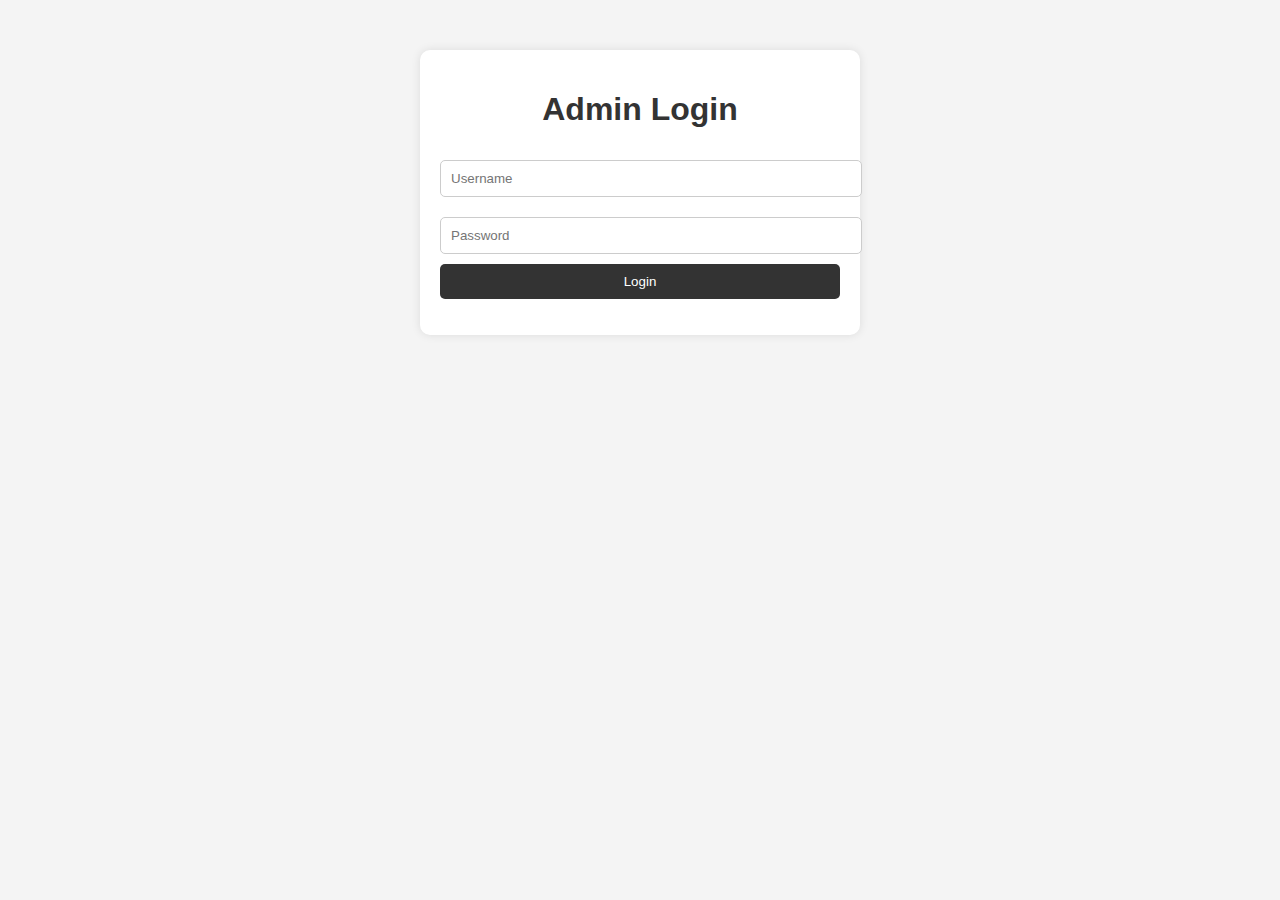
<file: admin.html>
<!DOCTYPE html>
<html lang="en">
<head>
    <meta charset="UTF-8">
    <meta name="viewport" content="width=device-width, initial-scale=1.0">
    <title>Admin Login - GR Stores</title>
    <style>
        body {
            font-family: Arial, sans-serif;
            background-color: #f4f4f4;
            margin: 0;
            padding: 50px;
        }
        .login-container {
            max-width: 400px;
            margin: 0 auto;
            background-color: #fff;
            padding: 20px;
            border-radius: 10px;
            box-shadow: 0 0 10px rgba(0, 0, 0, 0.1);
        }
        h1 {
            text-align: center;
            color: #333;
        }
        input[type="text"], input[type="password"] {
            width: 100%;
            padding: 10px;
            margin: 10px 0;
            border: 1px solid #ccc;
            border-radius: 5px;
        }
        input[type="submit"] {
            width: 100%;
            padding: 10px;
            background-color: #333;
            color: white;
            border: none;
            border-radius: 5px;
            cursor: pointer;
        }
        input[type="submit"]:hover {
            background-color: #555;
        }
        .error-message {
            color: red;
            text-align: center;
        }
    </style>
</head>
<body>
    <div class="login-container">
        <h1>Admin Login</h1>
        <form id="loginForm" onsubmit="return validateLogin()">
            <input type="text" id="username" placeholder="Username" required>
            <input type="password" id="password" placeholder="Password" required>
            <input type="submit" value="Login">
            <p class="error-message" id="errorMessage"></p>
        </form>
    </div>

    <script>
        // Fixed admin credentials
        const ADMIN_USERNAME = "Giri";
        const ADMIN_PASSWORD = "Giri@369";

        function validateLogin() {
            var username = document.getElementById("username").value;
            var password = document.getElementById("password").value;

            if (username === ADMIN_USERNAME && password === ADMIN_PASSWORD) {
                // Redirect to search.html if login is successful
                window.location.href = "search.html";
                return false; // prevent form submission
            } else {
                // Display error message if login fails
                document.getElementById("errorMessage").textContent = "Invalid Username or Password";
                return false; // prevent form submission
            }
        }
    </script>
</body>
</html>
</file>
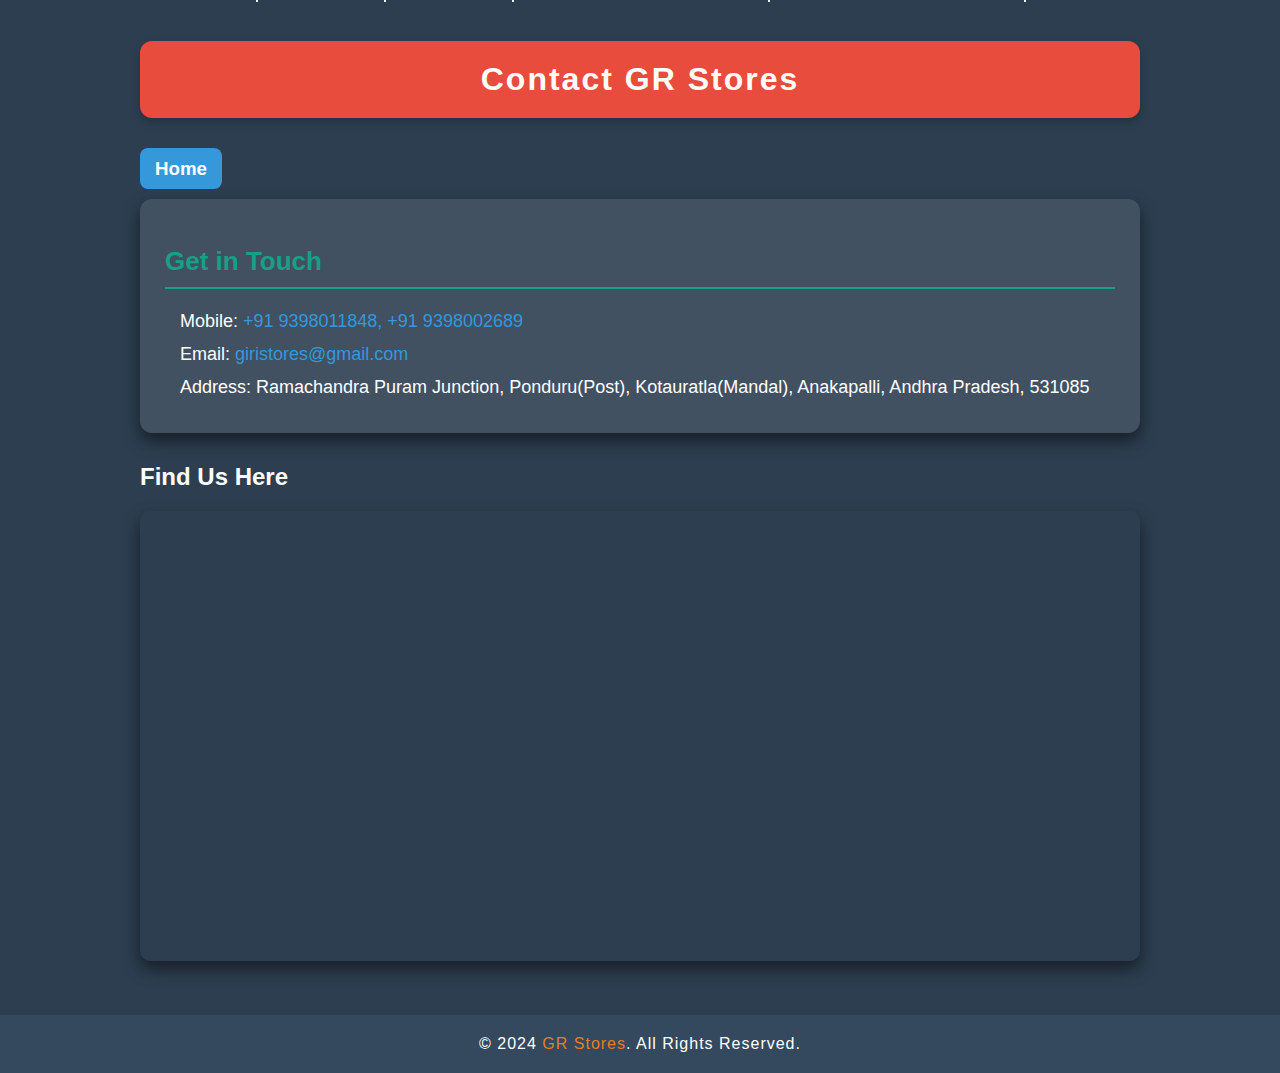
<file: contact.html>
<!DOCTYPE html>
<html lang="en">
<head>
    <meta charset="UTF-8">
    <meta name="viewport" content="width=device-width, initial-scale=1.0">
    <title>Contact - GR Stores</title>
    <style>
        /* General styles */
        body {
            font-family: 'Segoe UI', Tahoma, Geneva, Verdana, sans-serif;
            margin: 0;
            padding: 0;
            background: #2c3e50;
            color: white;
        }

        /* Starry background styles */
        .stars {
            width: 2px;
            height: 2px;
            background: white;
            position: absolute;
            z-index: -1;
            animation: move 50s linear infinite;
        }

        @keyframes move {
            from { transform: translateY(0px); }
            to { transform: translateY(1000px); }
        }

        .stars:nth-child(1) { left: 20%; animation-duration: 35s; }
        .stars:nth-child(2) { left: 40%; animation-duration: 20s; }
        .stars:nth-child(3) { left: 60%; animation-duration: 40s; }
        .stars:nth-child(4) { left: 80%; animation-duration: 60s; }
        .stars:nth-child(5) { left: 30%; animation-duration: 45s; }

        /* Container styles */
        .container {
            max-width: 1000px;
            margin: 0 auto;
            padding: 20px;
            position: relative;
            z-index: 1;
        }

        h1 {
            text-align: center;
            color: #ffffff;
            background-color: #e74c3c;
            padding: 20px;
            border-radius: 12px;
            margin-bottom: 40px;
            letter-spacing: 2px;
            box-shadow: 0 4px 10px rgba(0, 0, 0, 0.2);
        }

        h3 a {
            color: #ffffff;
            text-decoration: none;
            background-color: #3498db;
            padding: 10px 15px;
            border-radius: 8px;
            font-weight: bold;
        }

        h3 a:hover {
            background-color: #2980b9;
        }

        .contact-info {
            background-color: rgba(255, 255, 255, 0.1);
            padding: 25px;
            border-radius: 12px;
            box-shadow: 0 8px 16px rgba(0, 0, 0, 0.5);
            margin-bottom: 30px;
            transition: transform 0.3s ease, box-shadow 0.3s ease;
            color: white;
        }

        .contact-info:hover {
            transform: scale(1.05);
            box-shadow: 0 12px 24px rgba(0, 0, 0, 0.8);
        }

        .contact-info h2 {
            color: #16a085;
            margin-bottom: 20px;
            font-size: 26px;
            border-bottom: 2px solid #16a085;
            padding-bottom: 10px;
        }

        .contact-info p {
            margin: 10px 0;
            font-size: 18px;
        }

        .contact-info i {
            color: #e74c3c;
            margin-right: 15px;
            font-size: 20px;
        }

        .contact-info p a {
            color: #3498db;
            text-decoration: none;
        }

        .contact-info p a:hover {
            text-decoration: underline;
        }

        /* Map container */
        .map-container {
            margin-top: 30px;
        }

        iframe {
            width: 100%;
            height: 450px;
            border: none;
            border-radius: 10px;
            box-shadow: 0 8px 16px rgba(0, 0, 0, 0.5);
        }

        /* Footer */
        footer {
            text-align: center;
            padding: 20px;
            background-color: #34495e;
            color: white;
            margin-top: 30px;
        }

        footer p {
            margin: 0;
            font-size: 16px;
            letter-spacing: 1px;
        }

        footer a {
            color: #e67e22;
            text-decoration: none;
        }

        footer a:hover {
            text-decoration: underline;
        }

        /* Mobile Styles */
        @media (max-width: 768px) {
            h1 {
                font-size: 22px;
            }

            .contact-info h2 {
                font-size: 22px;
            }

            .contact-info p {
                font-size: 16px;
            }

            iframe {
                height: 300px;
            }
        }

        @media (max-width: 480px) {
            .container {
                padding: 10px;
            }

            h1 {
                font-size: 20px;
                padding: 15px;
            }

            .contact-info {
                padding: 15px;
            }

            .contact-info h2 {
                font-size: 20px;
            }

            .contact-info p {
                font-size: 14px;
            }

            iframe {
                height: 250px;
            }

            footer {
                padding: 10px;
            }

            footer p {
                font-size: 14px;
            }
        }
    </style>
</head>
<body>

    <!-- Starry Background -->
    <div class="stars"></div>
    <div class="stars"></div>
    <div class="stars"></div>
    <div class="stars"></div>
    <div class="stars"></div>

    <div class="container">
        <h1>Contact GR Stores</h1>
        <h3><a href="index.html">Home</a></h3>

        <div class="contact-info">
            <h2>Get in Touch</h2>
            <p><i class="fas fa-phone"></i> Mobile: <a href="tel:+919398002689">+91 9398011848, +91 9398002689</a></p>
            <p><i class="fas fa-envelope"></i> Email: <a href="mailto:grstores@example.com">giristores@gmail.com</a></p>
            <p><i class="fas fa-map-marker-alt"></i> Address: Ramachandra Puram Junction, Ponduru(Post), Kotauratla(Mandal), Anakapalli, Andhra Pradesh, 531085</p>
        </div>

        <div class="map-container">
            <h2>Find Us Here</h2>
            <!-- Embedded Google Map -->
            <iframe src="https://www.google.com/maps/embed?pb=!1m18!1m12!1m3!1d2174.037640673261!2d82.72248400882695!3d17.511798539419264!2m3!1f0!2f0!3f0!3m2!1i1024!2i768!4f13.1!3m3!1m2!1s0x3a39bd4804aacd9b%3A0x1fba3392e11249a4!2sSri%20Durga%20Devi%20Gayatri%20Mata%20Temple!5e1!3m2!1sen!2sin!4v1727948509275!5m2!1sen!2sin" loading="lazy" referrerpolicy="no-referrer-when-downgrade"></iframe>
        </div>
    </div>

    <footer>
        <p>&copy; 2024 <a href="#">GR Stores</a>. All Rights Reserved.</p>
    </footer>

</body>
</html>
</file>
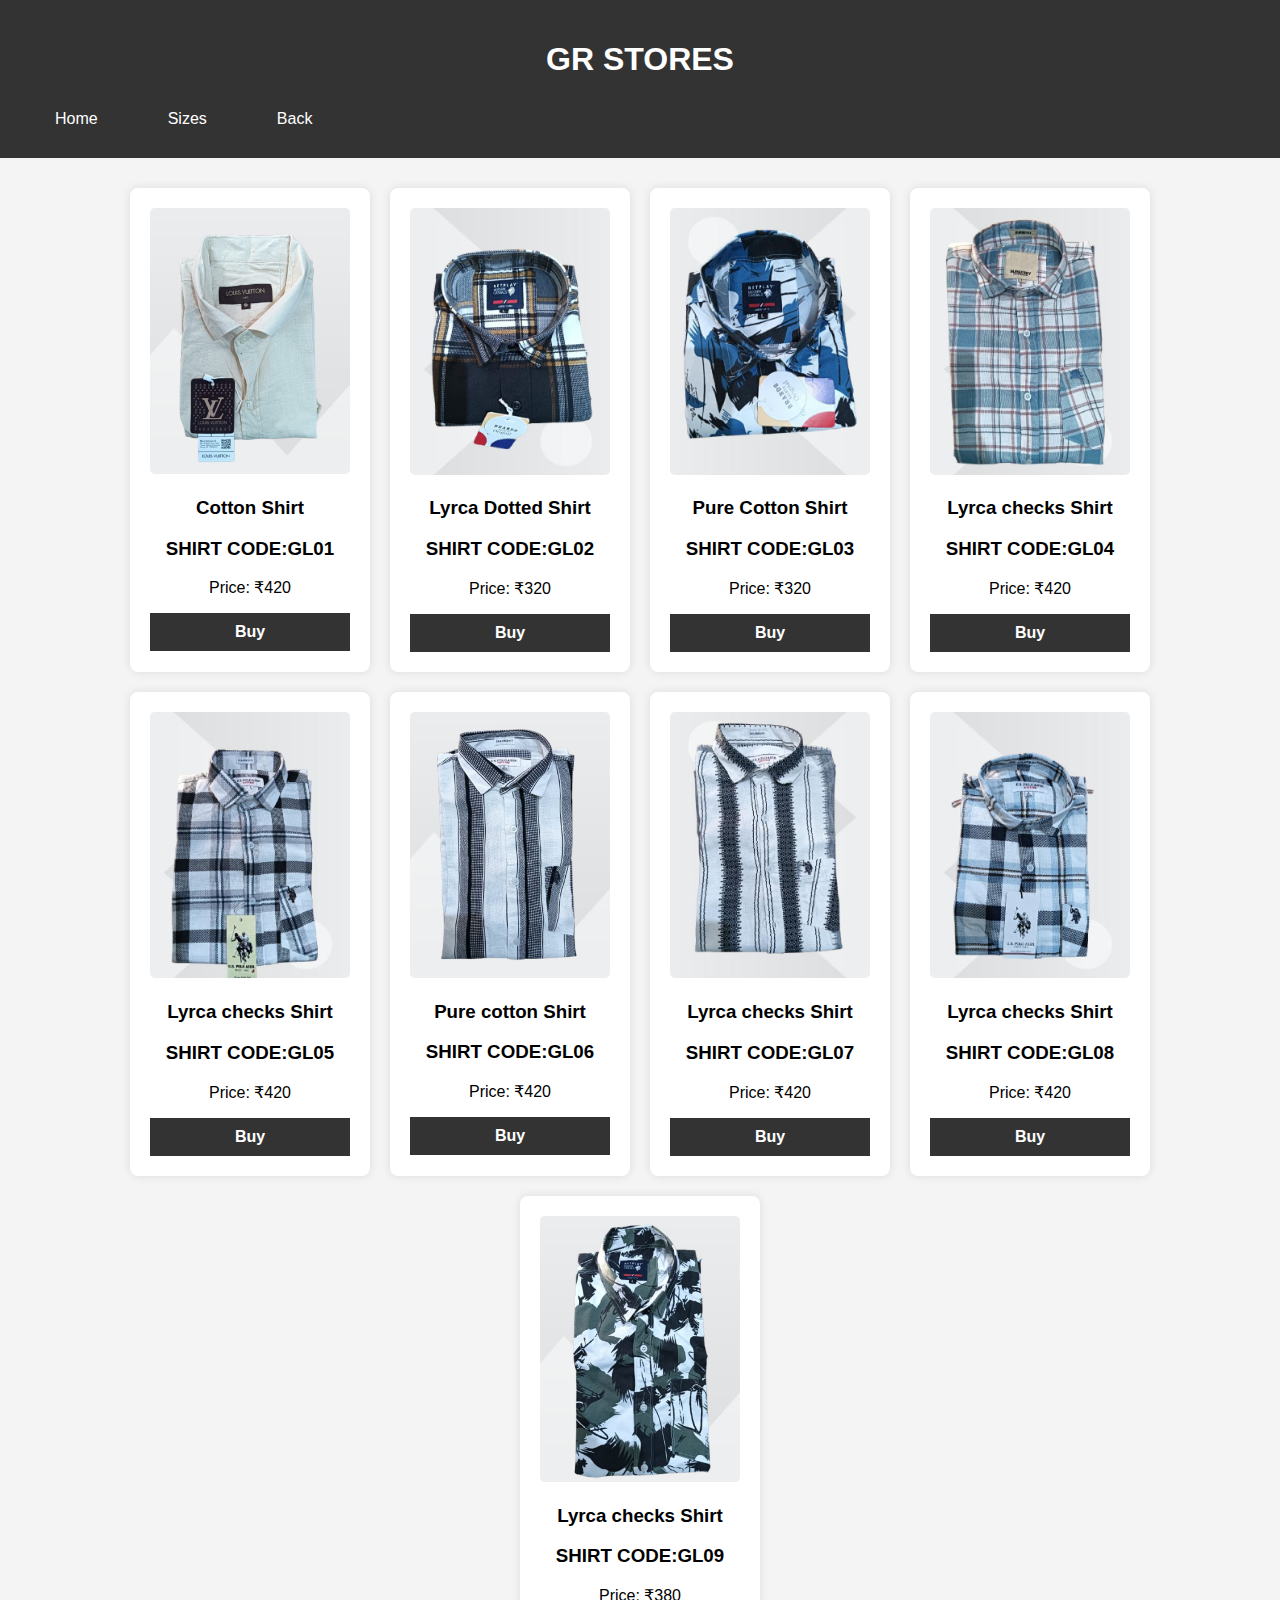
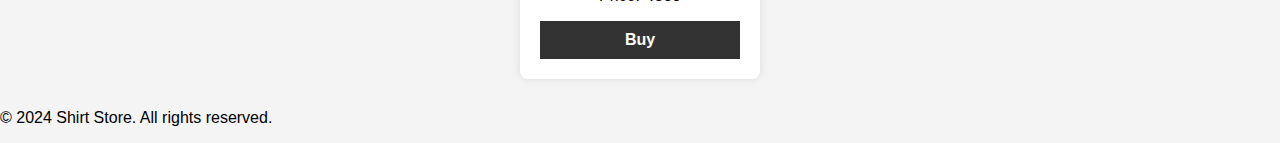
<file: large.html>
<!DOCTYPE html>
<html lang="en">
<head>
    <meta charset="UTF-8">
    <meta name="viewport" content="width=device-width, initial-scale=1.0">
    <title>Shirt Store</title>

    <style>
        body {
            font-family: Arial, sans-serif;
            margin: 0;
            background-color: #f4f4f4;
        }
        header {
            background: #333;
            color: #fff;
            padding: 20px;
            text-align: center;
        }
        
        nav ul {
            list-style: none;
            padding: 0;
        }

        nav ul li {
            display: inline;
            margin: 0 15px;
        }

        nav ul li a {
            color: #fff;
            text-decoration: none;
        }
        .shirt-list {
            display: flex;
            justify-content: center;
            flex-wrap: wrap;
            margin: 20px;
        }
        .shirt-card {
            background: white;
            margin: 10px;
            padding: 20px;
            border-radius: 8px;
            box-shadow: 0 0 10px rgba(0, 0, 0, 0.1);
            text-align: center;
            cursor: pointer;
            width: 200px;
        }
        .shirt-card img {
            max-width: 100%;
            border-radius: 5px;
        }
        .form-popup {
            display: none; /* Initially hide the form */
            margin: 20px;
            text-align: center;
            background: white;
            padding: 20px;
            border-radius: 8px;
            box-shadow: 0 0 10px rgba(0, 0, 0, 0.1);
        }
        .buy-button {
            margin-top: 10px;
            padding: 10px;
            background-color: #3498db;
            color: white;
            border: none;
            border-radius: 5px;
            cursor: pointer;
        }
        .buy-button:hover {
            background-color: #2980b9;
        }
        .buy-text {
            color: #3498db;
            cursor: pointer;
            font-weight: bold;
            margin-top: 5px;
        }
        .buy-text:hover {
            text-decoration: underline;
        }
    </style>
    <script>
        const shirts = [
            { name: "Stylish Cotton Shirt", price: 1999, image: "https://via.placeholder.com/150" },
            { name: "Classic White Shirt", price: 1499, image: "https://via.placeholder.com/150" },
            { name: "Casual Denim Shirt", price: 1799, image: "https://via.placeholder.com/150" },
            { name: "Formal Black Shirt", price: 2299, image: "https://via.placeholder.com/150" },
            { name: "Graphic T-Shirt", price: 999, image: "https://via.placeholder.com/150" },
            { name: "Summer Linen Shirt", price: 1899, image: "https://via.placeholder.com/150" },
            { name: "Retro Polka Dot Shirt", price: 1599, image: "https://via.placeholder.com/150" },
            { name: "Sporty Activewear Shirt", price: 1299, image: "https://via.placeholder.com/150" },
        ];

        function showForm(index) {
            const shirt = shirts[index];
            const form = document.getElementById('orderForm');

            // Fill in the form with shirt details
            form.innerHTML = `
                <h2>Order Form for ${shirt.name}</h2>
                <img src="${shirt.image}" alt="${shirt.name}" style="max-width: 300px;">
                <p>Price: ₹${shirt.price}</p>
                <button class="close-button" onclick="toggleForm()">Close</button>
                <form>
                    <input type="text" placeholder="Your Name" required>
                    <input type="tel" placeholder="Phone Number" required>
                    <textarea placeholder="Shipping Address" required></textarea>
                    <button type="submit" class="buy-button">Submit Order</button>
                </form>
            `;
            form.style.display = 'block';
        }

        function toggleForm() {
            const form = document.getElementById('orderForm');
            form.style.display = form.style.display === 'block' ? 'none' : 'block';
        }
    </script>
</head>
<body>
    <style>
        /* Basic styling for the navigation menu */
        ul {
            list-style-type: none;
            padding: 0;
            margin: 0;
            display: flex;
            background-color: #333;
        }

        li {
            position: relative;
            margin-right: 20px;
        }

        a {
            text-decoration: none;
            padding: 10px 20px;
            background-color: #333;
            color: white;
            display: block;
        }

        a:hover {
            background-color: #555;
        }

        /* Dropdown styling */
        .sub-menu {
            display: none;
            position: absolute;
            top: 100%;
            left: 0;
            background-color: #f9f9f9;
            min-width: 160px;
            border-radius: 5px;
            z-index: 1;
        }

        .sub-menu a {
            color: #333;
            padding: 10px;
            background-color: #f9f9f9;
            text-decoration: none;
            display: block;
        }

        .sub-menu a:hover {
            background-color: #ddd;
        }

        /* Show dropdown on hover */
        li:hover .sub-menu {
            display: block;
        }

    </style>
    <header>
        <h1>GR STORES</h1>
        <nav>
           
    <ul>
        <!-- Home Link -->
        <li><a href="index.html">Home</a></li>
        
        <!-- Sizes Dropdown -->
        <li>
            <a href="#">Sizes</a>
            <ul class="sub-menu">
                <li><a href="SHOP.html">Medium</a></li>
                <li><a href="large.html">LARGE</a></li>
                <li><a href="xl.html">XL</a></li>
            </ul>
        </li>
        
        <!-- Back Link -->
        <li><a href="SHOP.html">Back</a></li>
    </ul>

        </nav>
    </header>
    
    <main>
    
    
        <div class="shirt-list">
            <div class="shirt-card" onclick="showForm(0)">
                <img src="img/product/product-17.jpg" alt="Stylish Cotton Shirt">
                <h3>Cotton Shirt</h3>
                <h3>SHIRT CODE:GL01</h3>
                <p>Price: ₹420</p>
                <span class="buy-text"><a href="SHIRT-1.html">Buy</a></span>
            </div>
            <div class="shirt-card" onclick="showForm(0)">
                <img src="img/product/product-18.jpg" alt="Stylish Cotton Shirt">
                <h3>Lyrca Dotted Shirt</h3>
                <h3>SHIRT CODE:GL02</h3>
                <p>Price: ₹320</p>
                <span class="buy-text"><a href="SHIRT-1.html">Buy</a></span>
            </div>
            <div class="shirt-card" onclick="showForm(0)">
                <img src="img/product/product-19.jpg" alt="Stylish Cotton Shirt">
                <h3>Pure Cotton Shirt</h3>
                <h3>SHIRT CODE:GL03</h3>
                <p>Price: ₹320</p>
                <span class="buy-text"><a href="SHIRT-1.html">Buy</a></span>
            </div>
            <div class="shirt-card" onclick="showForm(0)">
                <img src="img/product/product-20.jpg" alt="Stylish Cotton Shirt">
                <h3>Lyrca checks Shirt</h3>
                <h3>SHIRT CODE:GL04</h3>
                <p>Price: ₹420</p>
                <span class="buy-text"><a href="SHIRT-1.html">Buy</a></span>
            </div>
            <div class="shirt-card" onclick="showForm(0)">
                <img src="img/product/product-21.jpg" alt="Stylish Cotton Shirt">
                <h3>Lyrca checks Shirt</h3>
                <h3>SHIRT CODE:GL05</h3>
                
                <p>Price: ₹420</p> 
               
                <span class="buy-text"><a href="SHIRT-1.html">Buy</a></span>
            </div>
            <div class="shirt-card" onclick="showForm(0)">
                <img src="img/product/product-22.jpg" alt="Stylish Cotton Shirt">
                <h3>Pure cotton Shirt</h3>
                <h3>SHIRT CODE:GL06</h3>
                <p>Price: ₹420</p> 
                <span class="buy-text"><a href="SHIRT-1.html">Buy</a></span>
            </div>
            <div class="shirt-card" onclick="showForm(0)">
                <img src="img/product/product-23.jpg" alt="Stylish Cotton Shirt">
                <h3>Lyrca checks Shirt</h3>
                <h3>SHIRT CODE:GL07</h3>
                <p>Price: ₹420</p> 
                <span class="buy-text"><a href="SHIRT-1.html">Buy</a></span>
            </div>
            <div class="shirt-card" onclick="showForm(0)">
                <img src="img/product/product-24.jpg" alt="Stylish Cotton Shirt">
                <h3>Lyrca checks Shirt</h3>
                <h3>SHIRT CODE:GL08</h3>
                <p>Price: ₹420</p> 
                <span class="buy-text"><a href="SHIRT-1.html">Buy</a></span>
            </div>
            <div class="shirt-card" onclick="showForm(0)">
                <img src="img/product/product-25.jpg" alt="Stylish Cotton Shirt">
                <h3>Lyrca checks Shirt</h3>
                <h3>SHIRT CODE:GL09</h3>
                <p>Price: ₹380</p> 
                <span class="buy-text"><a href="SHIRT-1.html">Buy</a></span>
            </div>
           
        </div>

        <div class="form-popup" id="orderForm" style="display: none;"></div>
    </main>
    <footer>
        <p>&copy; 2024 Shirt Store. All rights reserved.</p>
    </footer>
</body>
</html>
</file>
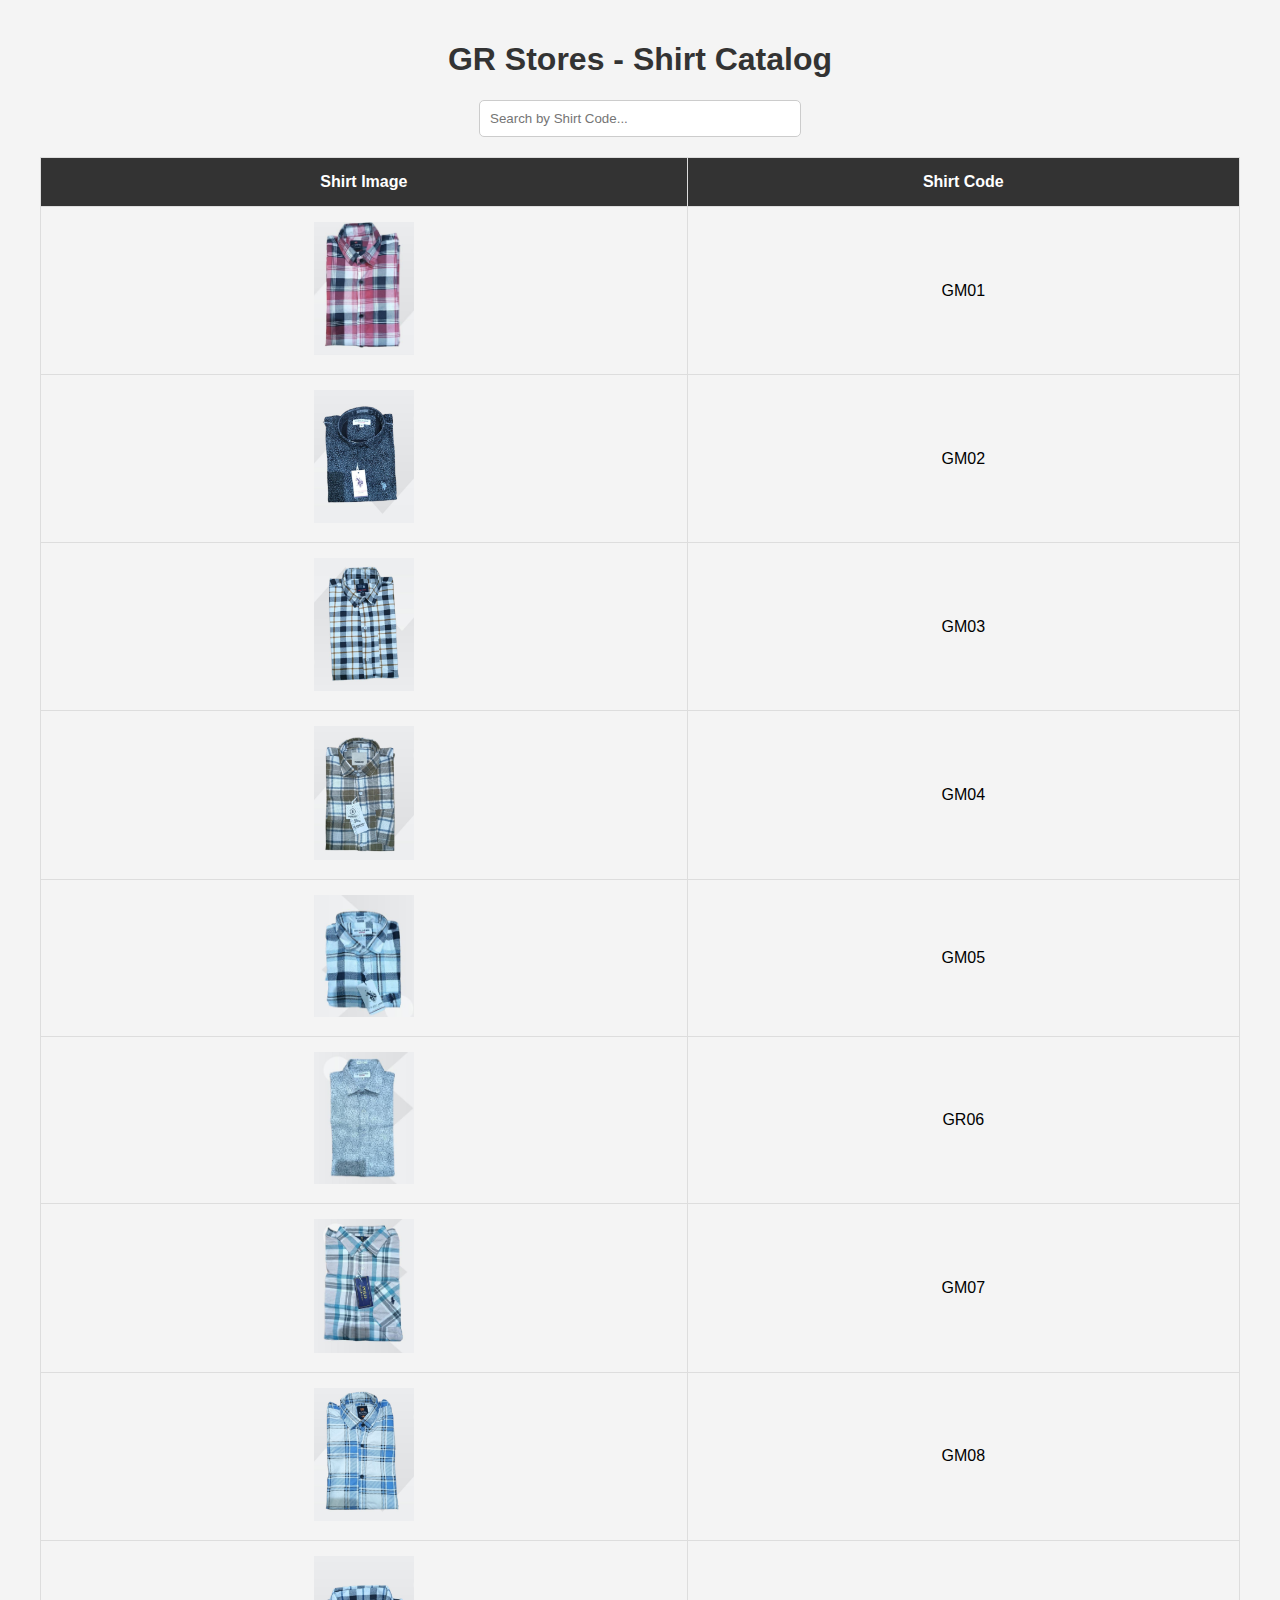
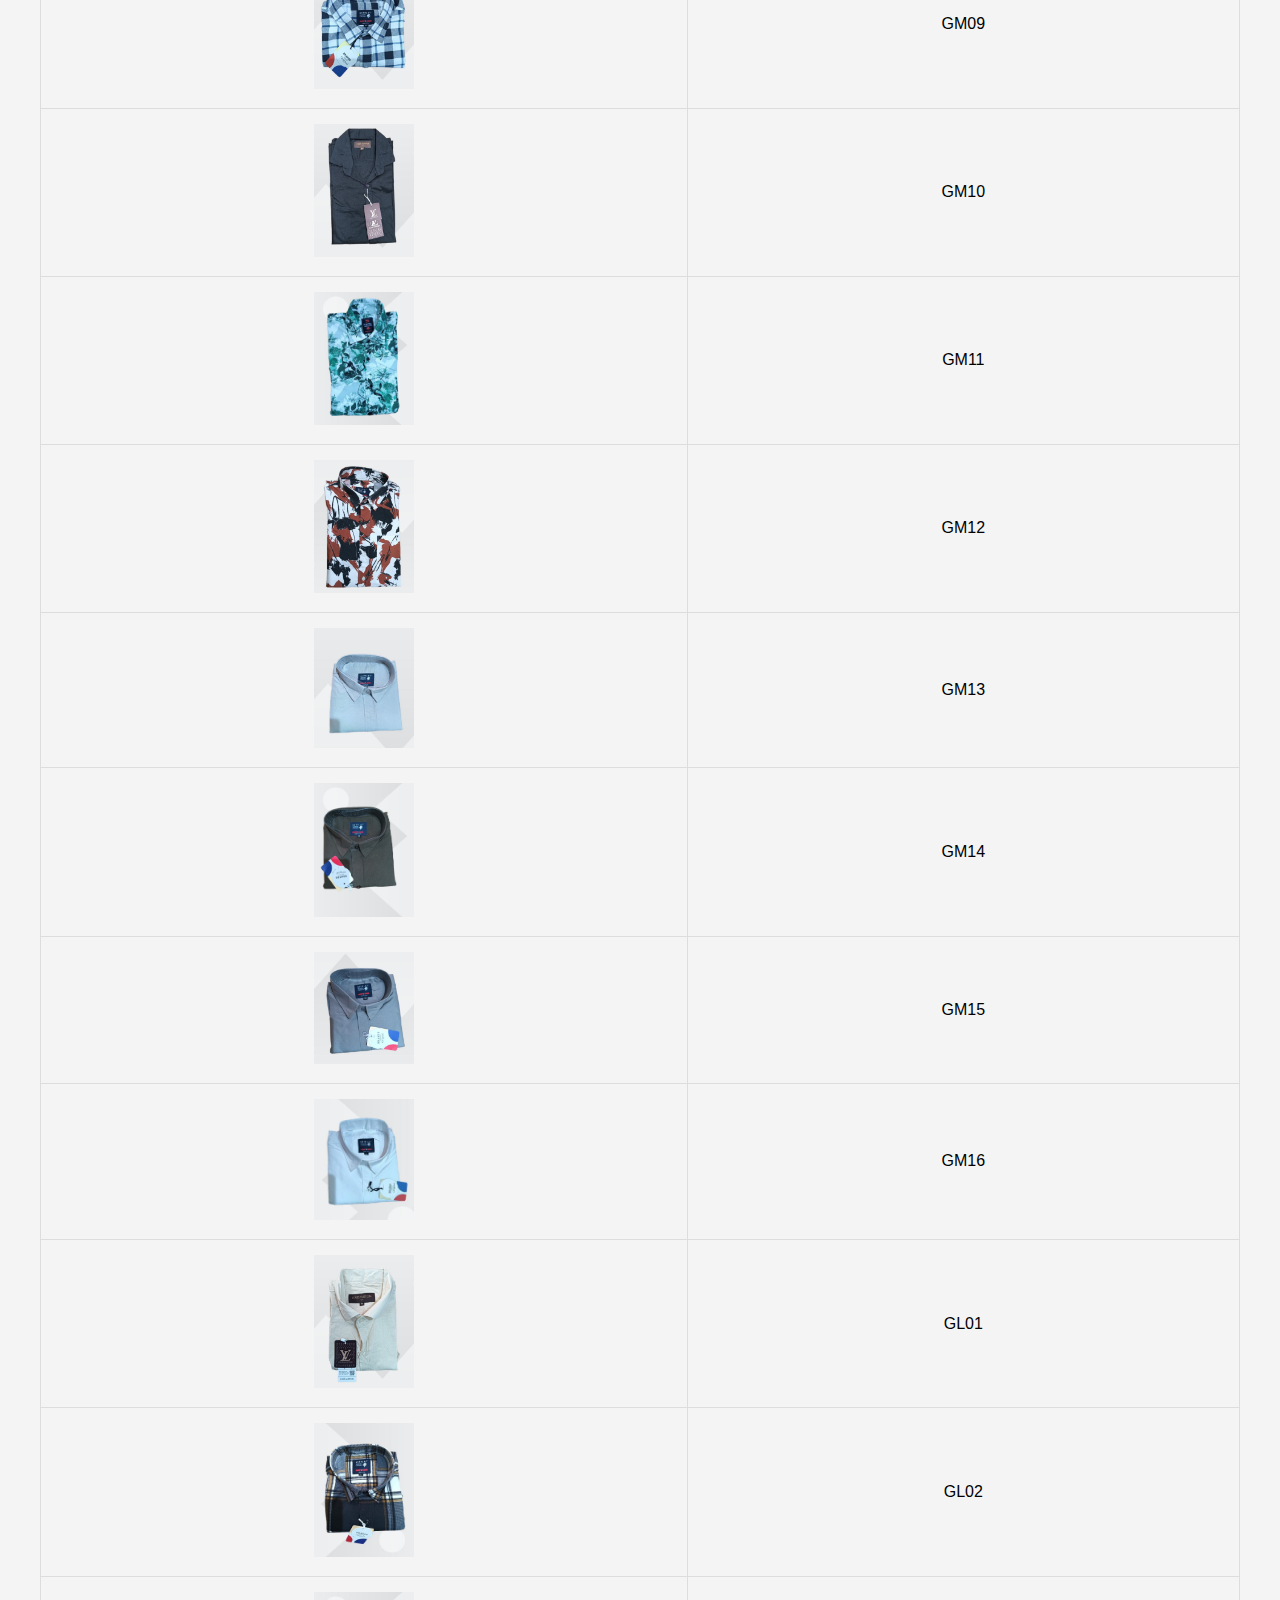
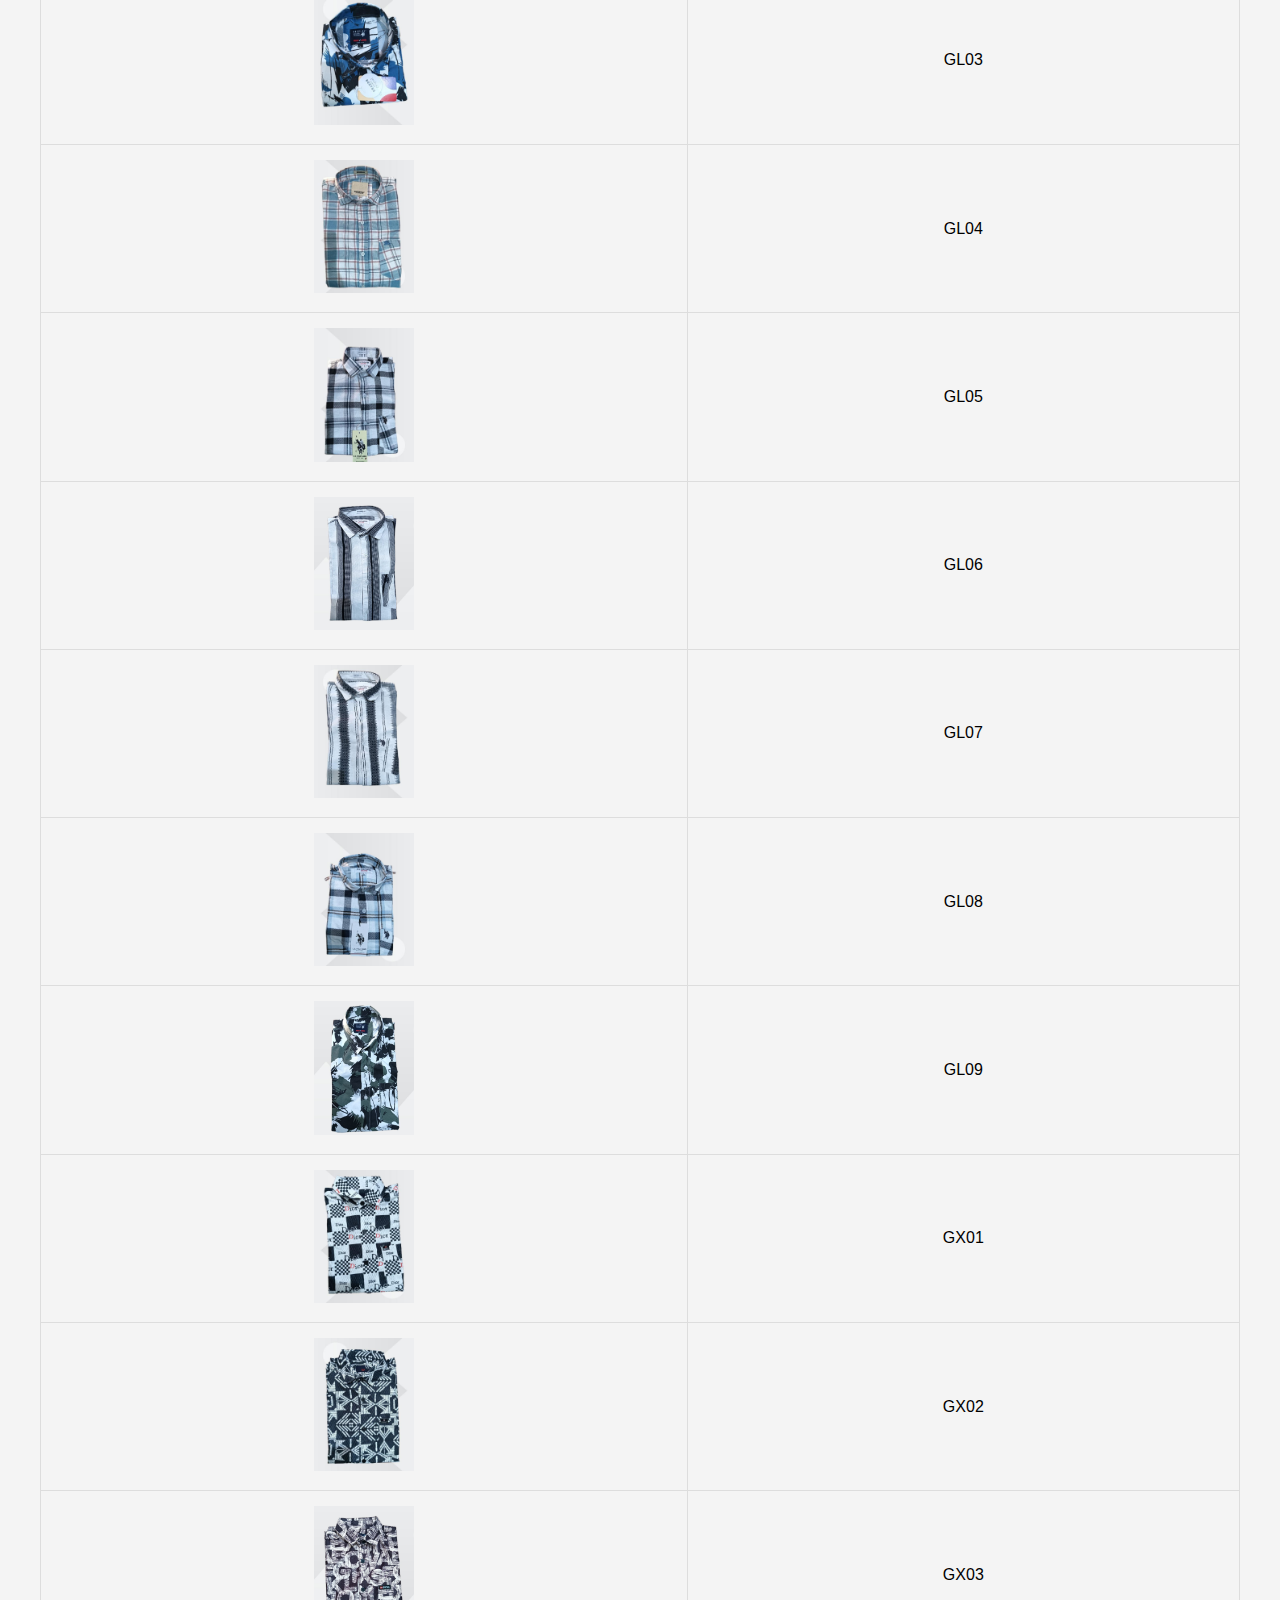
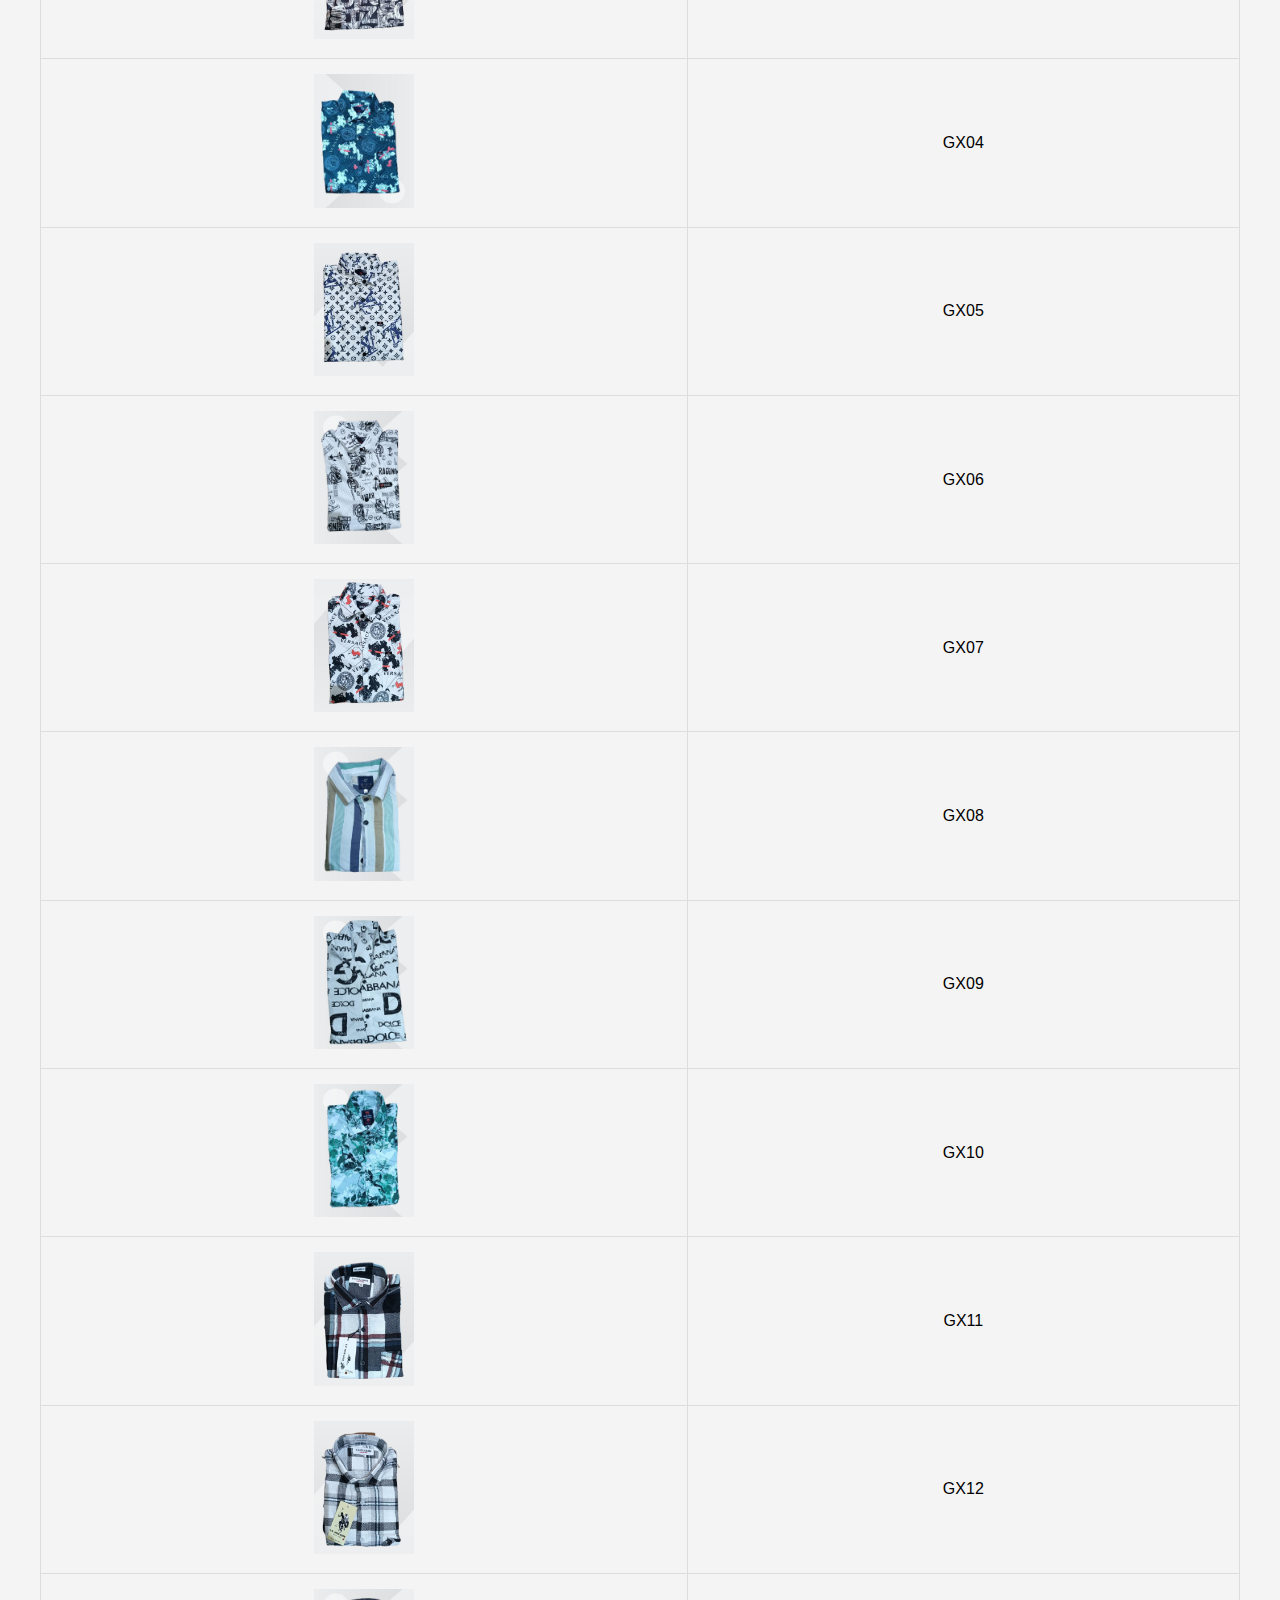
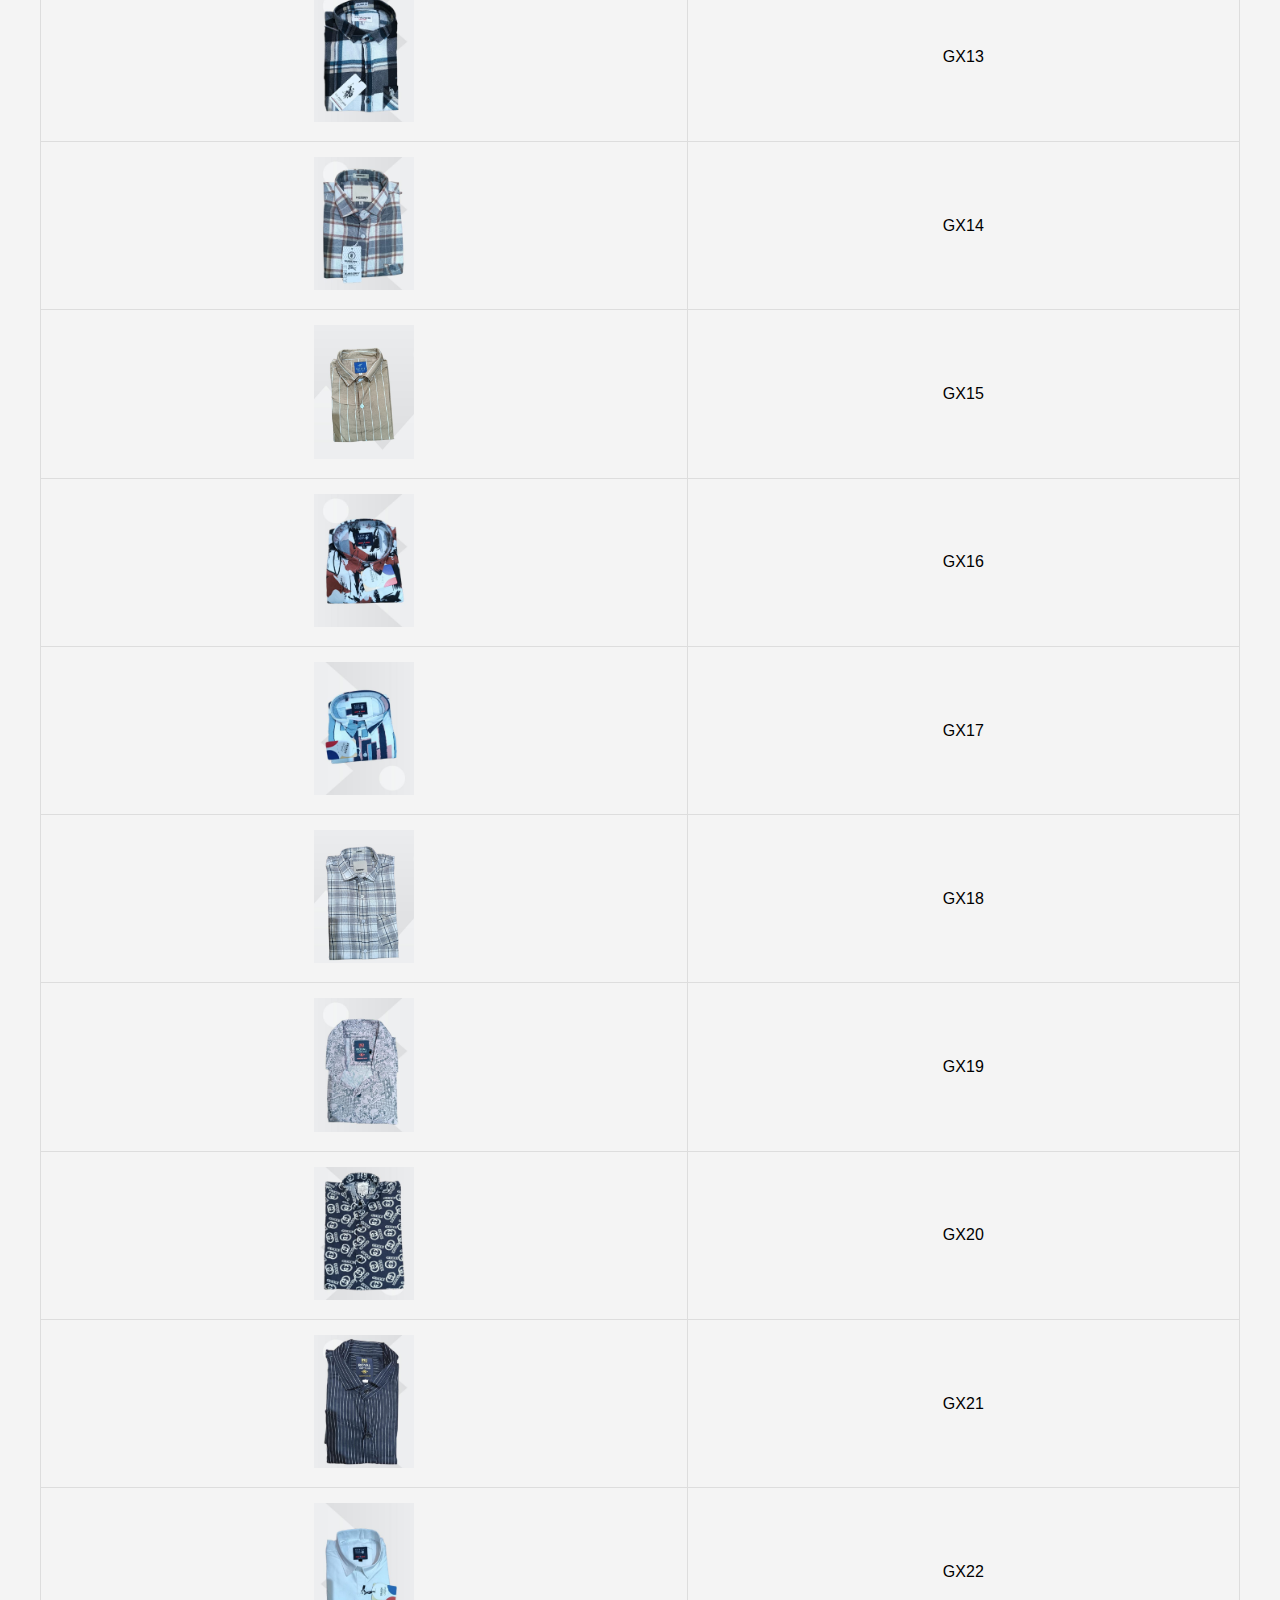
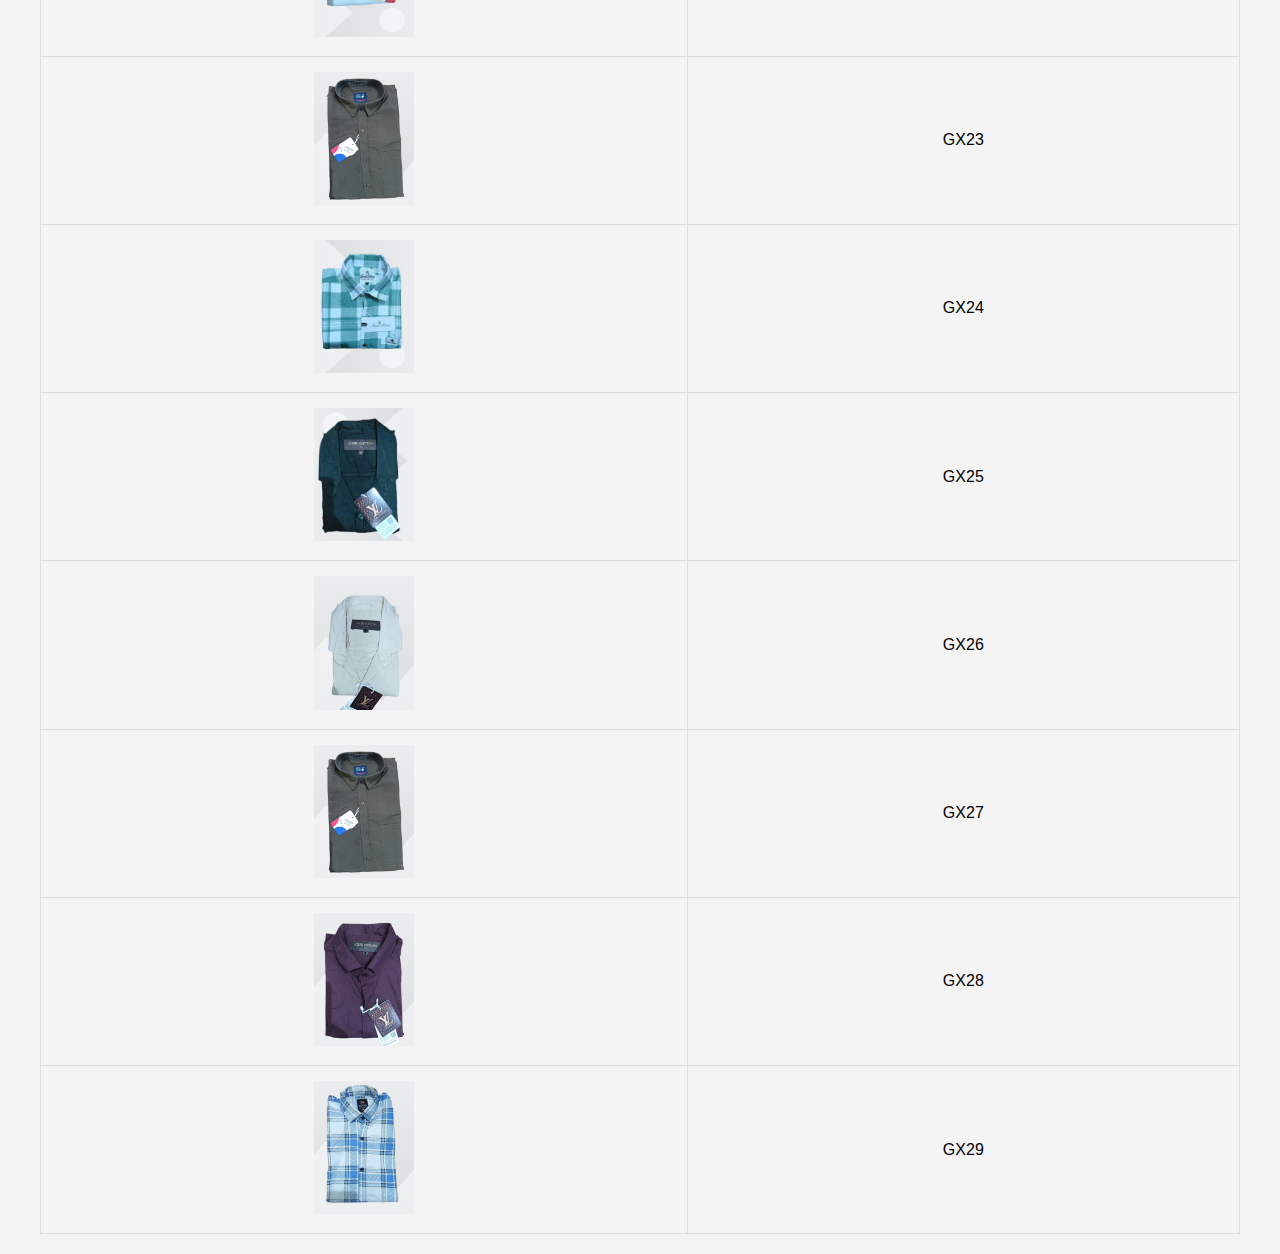
<file: search.html>
<!DOCTYPE html>
<html lang="en">
<head>
    <meta charset="UTF-8">
    <meta name="viewport" content="width=device-width, initial-scale=1.0">
    <title>GR Stores - Shirt Catalog</title>
    <style>
        body {
            font-family: Arial, sans-serif;
            background-color: #f4f4f4;
            margin: 0;
            padding: 20px;
        }
        .container {
            max-width: 1200px;
            margin: 0 auto;
        }
        h1 {
            text-align: center;
            color: #333;
        }
        .search-container {
            text-align: center;
            margin-bottom: 20px;
        }
        input[type="text"] {
            padding: 10px;
            width: 300px;
            border: 1px solid #ccc;
            border-radius: 5px;
        }
        table {
            width: 100%;
            border-collapse: collapse;
            margin-top: 20px;
        }
        th, td {
            padding: 15px;
            border: 1px solid #ddd;
            text-align: center;
        }
        th {
            background-color: #333;
            color: white;
        }
        img {
            width: 100px;
            height: auto;
        }
    </style>
</head>
<body>
    <div class="container">
        <h1>GR Stores - Shirt Catalog</h1>
        <div class="search-container">
            <input type="text" id="searchInput" placeholder="Search by Shirt Code..." onkeyup="searchShirt()">
        </div>
        <table id="shirtTable">
            <thead>
                <tr>
                    <th>Shirt Image</th>
                    <th>Shirt Code</th>
                </tr>
            </thead>
            <tbody>
                <tr>
                    <td><img src="img/product/product-1.jpg" alt="Shirt 1"></td>
                    <td>GM01</td>
                </tr>
                <tr>
                    <td><img src="img/product/product-2.jpg" alt="Shirt 1"></td>
                    <td>GM02</td>
                </tr>
                <tr>
                    <td><img src="img/product/product-3.jpg" alt="Shirt 1"></td>
                    <td>GM03</td>
                </tr>
                <tr>
                    <td><img src="img/product/product-4.jpg" alt="Shirt 1"></td>
                    <td>GM04</td>
                </tr>
                <tr>
                    <td><img src="img/product/product-5.jpg" alt="Shirt 1"></td>
                    <td>GM05</td>
                </tr>
                <tr>
                    <td><img src="img/product/product-6.jpg" alt="Shirt 1"></td>
                    <td>GR06</td>
                </tr>
                <tr>
                    <td><img src="img/product/product-7.jpg" alt="Shirt 1"></td>
                    <td>GM07</td>
                </tr>
                <tr>
                    <td><img src="img/product/product-8.jpg" alt="Shirt 1"></td>
                    <td>GM08</td>
                </tr>
                <tr>
                    <td><img src="img/product/product-9.jpg" alt="Shirt 1"></td>
                    <td>GM09</td>
                </tr>
                <tr>
                    <td><img src="img/product/product-10.jpg" alt="Shirt 1"></td>
                    <td>GM10</td>
                </tr>
                <tr>
                    <td><img src="img/product/product-11.jpg" alt="Shirt 1"></td>
                    <td>GM11</td>
                </tr>
                <tr>
                    <td><img src="img/product/product-12.jpg" alt="Shirt 1"></td>
                    <td>GM12</td>
                </tr>
                <tr>
                    <td><img src="img/product/product-13.jpg" alt="Shirt 1"></td>
                    <td>GM13</td>
                </tr>
                <tr>
                    <td><img src="img/product/product-14.jpg" alt="Shirt 1"></td>
                    <td>GM14</td>
                </tr>
                <tr>
                    <td><img src="img/product/product-15.jpg" alt="Shirt 1"></td>
                    <td>GM15</td>
                </tr>
                <tr>
                    <td><img src="img/product/product-16.jpg" alt="Shirt 1"></td>
                    <td>GM16</td>
                </tr>
                
                 <tr>
                    <td><img src="img/product/product-17.jpg" alt="Shirt 1"></td>
                    <td>GL01</td>
                </tr>
                 <tr>
                    <td><img src="img/product/product-18.jpg" alt="Shirt 1"></td>
                    <td>GL02</td>
                </tr>
                 <tr>
                    <td><img src="img/product/product-19.jpg" alt="Shirt 1"></td>
                    <td>GL03</td>
                </tr>
                 <tr>
                    <td><img src="img/product/product-20.jpg" alt="Shirt 1"></td>
                    <td>GL04</td>
                </tr>
                 <tr>
                    <td><img src="img/product/product-21.jpg" alt="Shirt 1"></td>
                    <td>GL05</td>
                </tr>
                 <tr>
                    <td><img src="img/product/product-22.jpg" alt="Shirt 1"></td>
                    <td>GL06</td>
                </tr>
                 <tr>
                    <td><img src="img/product/product-23.jpg" alt="Shirt 1"></td>
                    <td>GL07</td>
                </tr>
                 <tr>
                    <td><img src="img/product/product-24.jpg" alt="Shirt 1"></td>
                    <td>GL08</td>
                </tr>
                 <tr>
                    <td><img src="img/product/product-25.jpg" alt="Shirt 1"></td>
                    <td>GL09</td>
                </tr>
                 <tr>
                    <td><img src="img/product/product-26.jpg" alt="Shirt 1"></td>
                    <td>GX01</td>
                </tr>
                 <tr>
                    <td><img src="img/product/product-27.jpg" alt="Shirt 1"></td>
                    <td>GX02</td>
                </tr>
                 <tr>
                    <td><img src="img/product/product-28.jpg" alt="Shirt 1"></td>
                    <td>GX03</td>
                </tr>
                 <tr>
                    <td><img src="img/product/product-29.jpg" alt="Shirt 1"></td>
                    <td>GX04</td>
                </tr>
                 <tr>
                    <td><img src="img/product/product-30.jpg" alt="Shirt 1"></td>
                    <td>GX05</td>
                </tr>
                 <tr>
                    <td><img src="img/product/product-31.jpg" alt="Shirt 1"></td>
                    <td>GX06</td>
                </tr>
                 <tr>
                    <td><img src="img/product/product-32.jpg" alt="Shirt 1"></td>
                    <td>GX07</td>
                </tr>
                 <tr>
                    <td><img src="img/product/product-33.jpg" alt="Shirt 1"></td>
                    <td>GX08</td>
                </tr>
                 <tr>
                    <td><img src="img/product/product-34.jpg" alt="Shirt 1"></td>
                    <td>GX09</td>
                </tr>
                 <tr>
                    <td><img src="img/product/product-35.jpg" alt="Shirt 1"></td>
                    <td>GX10</td>
                </tr>
                 <tr>
                    <td><img src="img/product/product-36.jpg" alt="Shirt 1"></td>
                    <td>GX11</td>
                </tr>
                 <tr>
                    <td><img src="img/product/product-37.jpg" alt="Shirt 1"></td>
                    <td>GX12</td>
                </tr>
                 <tr>
                    <td><img src="img/product/product-38.jpg" alt="Shirt 1"></td>
                    <td>GX13</td>
                </tr>
                 <tr>
                    <td><img src="img/product/product-39.jpg" alt="Shirt 1"></td>
                    <td>GX14</td>
                </tr>
                 <tr>
                    <td><img src="img/product/product-40.jpg" alt="Shirt 1"></td>
                    <td>GX15</td>
                </tr>
                 <tr>
                    <td><img src="img/product/product-41.jpg" alt="Shirt 1"></td>
                    <td>GX16</td>
                </tr>
                 <tr>
                    <td><img src="img/product/product-42.jpg" alt="Shirt 1"></td>
                    <td>GX17</td>
                </tr>
                 <tr>
                    <td><img src="img/product/product-43.jpg" alt="Shirt 1"></td>
                    <td>GX18</td>
                </tr>
                 <tr>
                    <td><img src="img/product/product-44.jpg" alt="Shirt 1"></td>
                    <td>GX19</td>
                </tr>
                 <tr>
                    <td><img src="img/product/product-45.jpg" alt="Shirt 1"></td>
                    <td>GX20</td>
                </tr>
                 <tr>
                    <td><img src="img/product/product-46.jpg" alt="Shirt 1"></td>
                    <td>GX21</td>
                </tr>
                 <tr>
                    <td><img src="img/product/product-47.jpg" alt="Shirt 1"></td>
                    <td>GX22</td>
                </tr>
                 <tr>
                    <td><img src="img/product/product-48.jpg" alt="Shirt 1"></td>
                    <td>GX23</td>
                </tr>
                 <tr>
                    <td><img src="img/product/product-49.jpg" alt="Shirt 1"></td>
                    <td>GX24</td>
                </tr>
                 <tr>
                    <td><img src="img/product/product-50.jpg" alt="Shirt 1"></td>
                    <td>GX25</td>
                </tr>
                 <tr>
                    <td><img src="img/product/product-51.jpg" alt="Shirt 1"></td>
                    <td>GX26</td>
                </tr>
                 <tr>
                    <td><img src="img/product/product-52.jpg" alt="Shirt 1"></td>
                    <td>GX27</td>
                </tr>
                 <tr>
                    <td><img src="img/product/product-53.jpg" alt="Shirt 1"></td>
                    <td>GX28</td>
                </tr>
                 <tr>
                    <td><img src="img/product/product-54.jpg" alt="Shirt 1"></td>
                    <td>GX29</td>
                </tr>
                
                <!-- Add more shirt rows with your external image links -->
            </tbody>
        </table>
    </div>

    <script>
        function searchShirt() {
            var input, filter, table, tr, td, i, txtValue;
            input = document.getElementById("searchInput");
            filter = input.value.toUpperCase();
            table = document.getElementById("shirtTable");
            tr = table.getElementsByTagName("tr");

            for (i = 1; i < tr.length; i++) {
                td = tr[i].getElementsByTagName("td")[1];
                if (td) {
                    txtValue = td.textContent || td.innerText;
                    if (txtValue.toUpperCase().indexOf(filter) > -1) {
                        tr[i].style.display = "";
                    } else {
                        tr[i].style.display = "none";
                    }
                }
            }
        }
    </script>
</body>
</html>
</file>
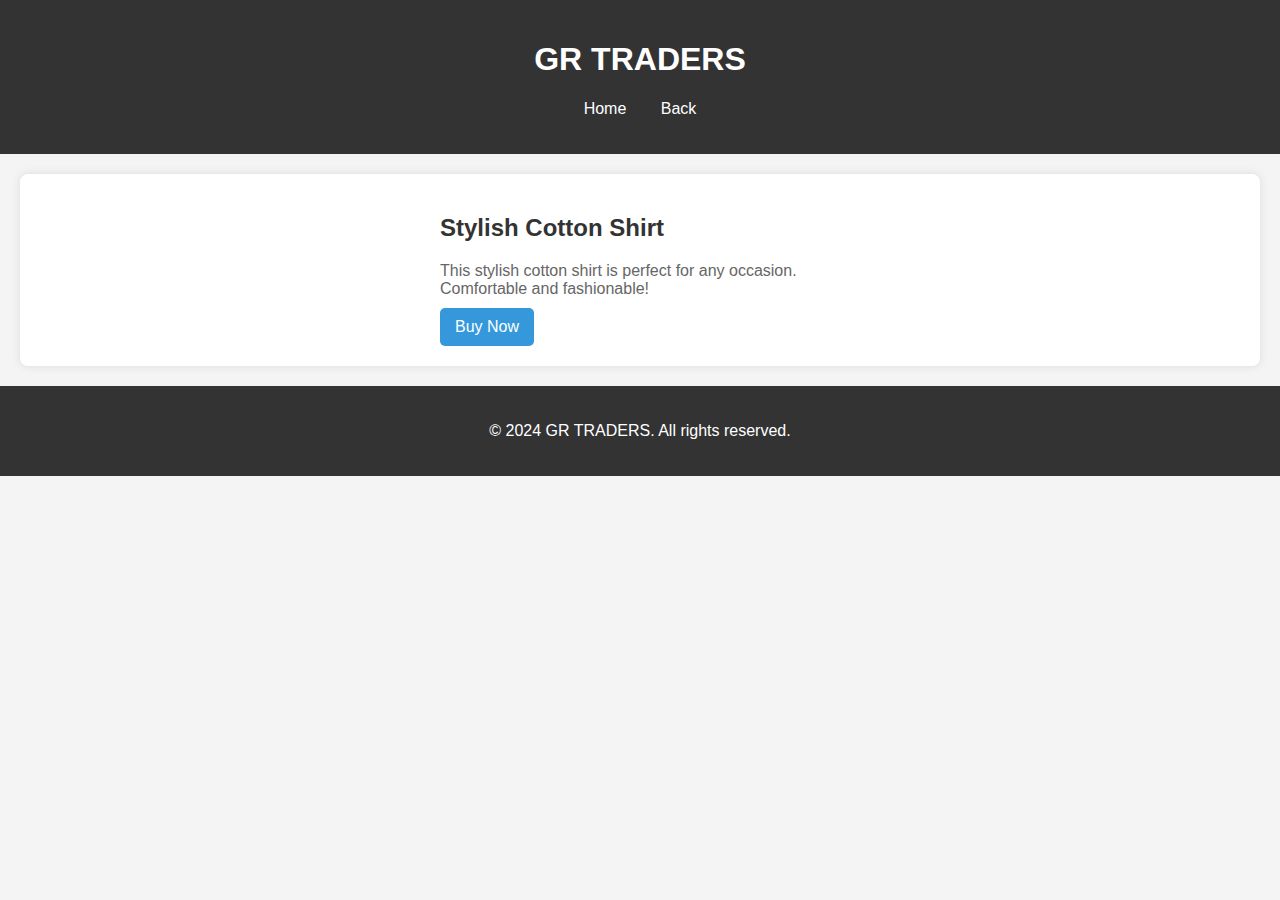
<file: SHIRT-1.html>
<!DOCTYPE html>
<html lang="en">
<head>
    <meta charset="UTF-8">
    <meta name="viewport" content="width=device-width, initial-scale=1.0">
    <title>Shirt Details</title>
    <style>
        body {
            font-family: Arial, sans-serif;
            margin: 0;
            padding: 0;
            background-color: #f4f4f4;
        }

        header {
            background: #333;
            color: #fff;
            padding: 20px 0;
            text-align: center;
        }

        nav ul {
            list-style: none;
            padding: 0;
        }

        nav ul li {
            display: inline;
            margin: 0 15px;
        }

        nav ul li a {
            color: #fff;
            text-decoration: none;
        }

        .shirt-details {
            display: flex;
            justify-content: center;
            align-items: flex-start;
            margin: 20px;
            background: #fff;
            border-radius: 8px;
            box-shadow: 0 0 10px rgba(0, 0, 0, 0.1);
            padding: 20px;
        }

        .shirt-image {
            max-width: 300px;
            border-radius: 8px;
            margin-right: 20px;
        }

        .details {
            max-width: 400px;
        }

        .details h2 {
            color: #333;
        }

        .description {
            color: #666;
            margin: 10px 0;
        }

        .price {
            font-size: 24px;
            color: #e67e22;
        }

        .buy-button {
            background: #3498db;
            color: white;
            border: none;
            padding: 10px 15px;
            border-radius: 5px;
            cursor: pointer;
            font-size: 16px;
        }

        .buy-button:hover {
            background: #2980b9;
        }

        footer {
            text-align: center;
            padding: 20px 0;
            background: #333;
            color: #fff;
            position: relative;
            bottom: 0;
            width: 100%;
        }

        .form-popup {
            display: none;
            position: fixed;
            left: 50%;
            top: 50%;
            transform: translate(-50%, -50%);
            background: white;
            padding: 30px;
            box-shadow: 0 0 20px rgba(0, 0, 0, 0.3);
            z-index: 100;
            border-radius: 8px;
            width: 90%;
            max-width: 500px;
        }

        .form-popup h2 {
            margin-bottom: 20px;
            color: #333;
            text-align: center;
        }

        .form-popup input, .form-popup textarea, .form-popup select {
            width: 100%;
            margin: 10px 0;
            padding: 10px;
            border: 1px solid #ccc;
            border-radius: 5px;
            font-size: 16px;
        }

        .form-popup textarea {
            height: 80px;
        }

        .close-button {
            background: red;
            color: white;
            border: none;
            padding: 10px;
            cursor: pointer;
            border-radius: 5px;
            float: right;
        }

        .submit-button {
            background: #27ae60;
            color: white;
            border: none;
            padding: 10px;
            cursor: pointer;
            border-radius: 5px;
            width: 100%;
            font-size: 16px;
            margin-top: 10px;
        }

        .submit-button:hover {
            background: #219653;
        }

        .upi-link {
            display: block;
            text-align: center;
            margin-top: 15px;
            font-size: 16px;
            color: #3498db;
            text-decoration: none;
        }

        .upi-link:hover {
            text-decoration: underline;
        }
    </style>
    <script>
        function toggleForm() {
            const form = document.getElementById('orderForm');
            form.style.display = form.style.display === 'block' ? 'none' : 'block';
        }
    </script>
</head>
<body>
    <header>
        <h1>GR TRADERS</h1>
        <nav>
            <ul>
                <li><a href="index.html">Home</a></li>
                <li><a href="SHOP.html">Back</a></li>
            </ul>
        </nav>
    </header>

    <main>
        <section class="shirt-details">
           
            <div class="details">
                <h2>Stylish Cotton Shirt</h2>
                <p class="description">This stylish cotton shirt is perfect for any occasion. Comfortable and fashionable!</p>
              
                <button class="buy-button" onclick="toggleForm()">Buy Now</button>
            </div>
        </section>
    </main>

    <div class="form-popup" id="orderForm">
        <h2>Order Form</h2>
        <button class="close-button" onclick="toggleForm()">Close</button>
        <form action="https://api.web3forms.com/submit" method="POST">
            <input type="hidden" name="access_key" value="f43d5e17-6460-46d4-8062-833bb0604548">
            
            <input type="text" name="shirt_name" placeholder="Shirt Name" value="Stylish Cotton Shirt" readonly>
            
            <input type="text" name="shirt_code" placeholder="ENTER SHIRT CODE(Below shirt name)" required>
            
            <input type="text" name="your_name" placeholder="Your Name" required>
            
            <input type="tel" name="phone_number" placeholder="Phone Number" required>
            <div class="form-group">
                <input type="text" name="district" placeholder="District" required>
                <input type="text" name="mandal" placeholder="Mandal" required>
            </div>
            <div class="form-group">
                <input type="text" name="village" placeholder="Village" required>
                <input type="tel" name="pincode" placeholder="Pincode" required>
            </div>
            
            
            
            <label for="size">Select Size:</label>
            <select id="size" name="size" required>
                <option value="" disabled selected>Select Size</option>
                <option value="S">Small</option>
                <option value="M">Medium</option>
                <option value="L">Large</option>
                <option value="XL">XL</option>
                <option value="XXL">XXL</option>
                <option value="XXXL">XXXL</option>
            </select>
            
            <label for="utr">ENTER 12 DIGIT UTR NUMBER (After Payment):</label>
            <input type="tel" id="utr" name="utr_number" placeholder="12 Digit UTR Number" required pattern="\d{12}">
            
            <a href="PAY.html" class="upi-link">Pay Using UPI</a>
            <button type="submit" class="submit-button">Submit Order</button>
        </form>
        <style>
            .form-group {
                display: flex;
                justify-content: space-between;
                margin-bottom: 15px; /* Adjust spacing as needed */
            }
        
            .form-group input {
                flex: 1; /* Makes inputs take equal space */
                margin-right: 10px; /* Adds space between inputs */
            }
        
            .form-group input:last-child {
                margin-right: 0; /* Removes right margin from the last input */
            }
        </style>
        
    </div>

    <footer>
        <p>&copy; 2024 GR TRADERS. All rights reserved.</p>
    </footer>
</body>
</html>
</file>
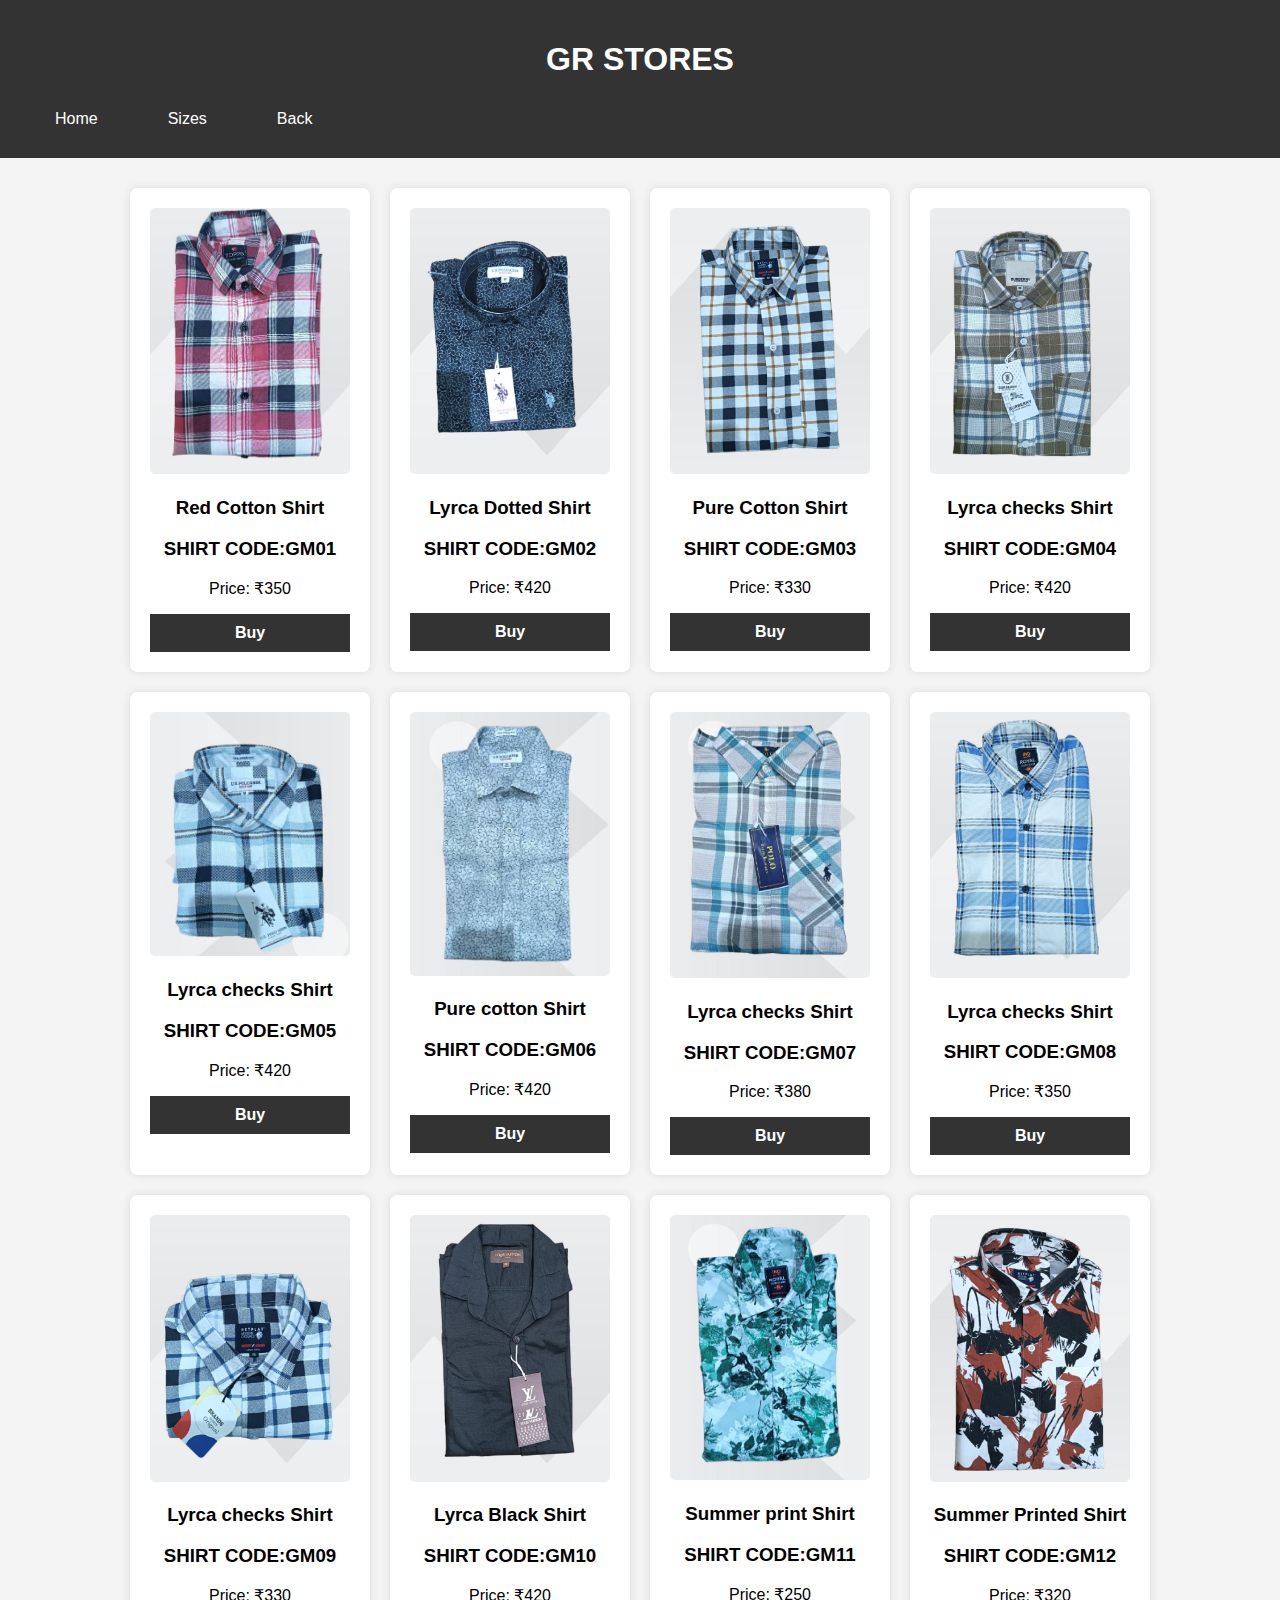
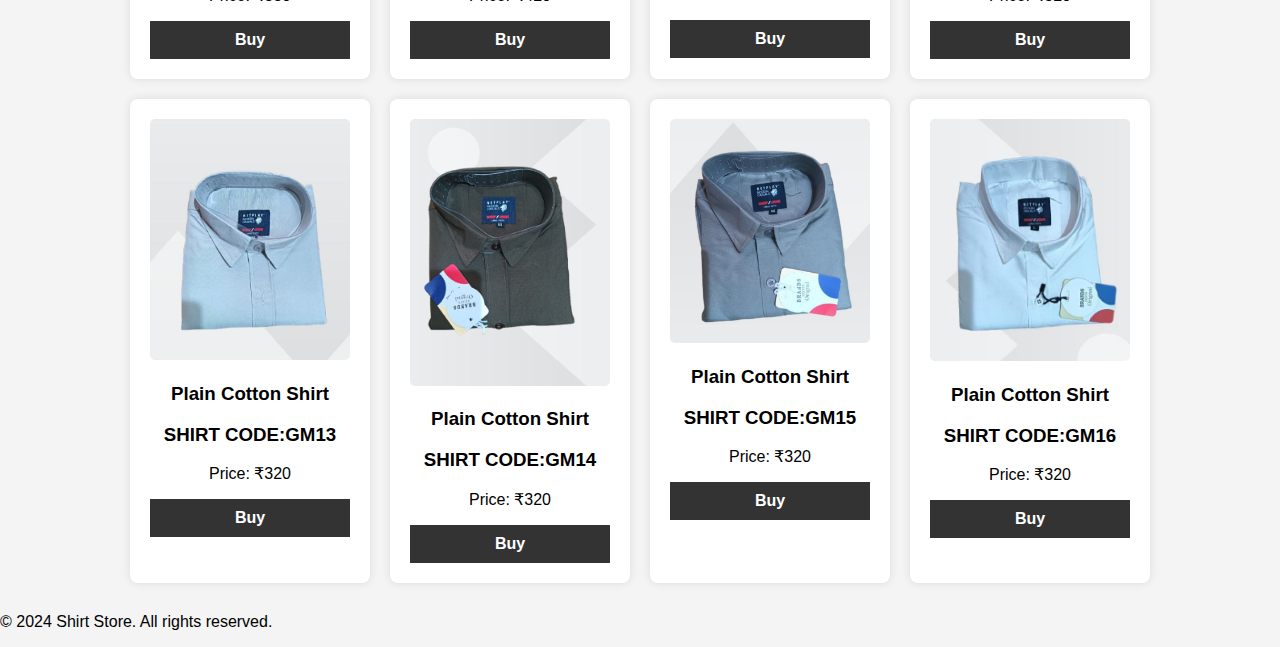
<file: SHOP.html>
<!DOCTYPE html>
<html lang="en">
<head>
    <meta charset="UTF-8">
    <meta name="viewport" content="width=device-width, initial-scale=1.0">
    <title>Shirt Store</title>

    <style>
        body {
            font-family: Arial, sans-serif;
            margin: 0;
            background-color: #f4f4f4;
        }
        header {
            background: #333;
            color: #fff;
            padding: 20px;
            text-align: center;
        }
        
        nav ul {
            list-style: none;
            padding: 0;
        }

        nav ul li {
            display: inline;
            margin: 0 15px;
        }

        nav ul li a {
            color: #fff;
            text-decoration: none;
        }
        .shirt-list {
            display: flex;
            justify-content: center;
            flex-wrap: wrap;
            margin: 20px;
        }
        .shirt-card {
            background: white;
            margin: 10px;
            padding: 20px;
            border-radius: 8px;
            box-shadow: 0 0 10px rgba(0, 0, 0, 0.1);
            text-align: center;
            cursor: pointer;
            width: 200px;
        }
        .shirt-card img {
            max-width: 100%;
            border-radius: 5px;
        }
        .form-popup {
            display: none; /* Initially hide the form */
            margin: 20px;
            text-align: center;
            background: white;
            padding: 20px;
            border-radius: 8px;
            box-shadow: 0 0 10px rgba(0, 0, 0, 0.1);
        }
        .buy-button {
            margin-top: 10px;
            padding: 10px;
            background-color: #3498db;
            color: white;
            border: none;
            border-radius: 5px;
            cursor: pointer;
        }
        .buy-button:hover {
            background-color: #2980b9;
        }
        .buy-text {
            color: #3498db;
            cursor: pointer;
            font-weight: bold;
            margin-top: 5px;
        }
        .buy-text:hover {
            text-decoration: underline;
        }
    </style>
    <script>
        const shirts = [
            { name: "Stylish Cotton Shirt", price: 1999, image: "https://via.placeholder.com/150" },
            { name: "Classic White Shirt", price: 1499, image: "https://via.placeholder.com/150" },
            { name: "Casual Denim Shirt", price: 1799, image: "https://via.placeholder.com/150" },
            { name: "Formal Black Shirt", price: 2299, image: "https://via.placeholder.com/150" },
            { name: "Graphic T-Shirt", price: 999, image: "https://via.placeholder.com/150" },
            { name: "Summer Linen Shirt", price: 1899, image: "https://via.placeholder.com/150" },
            { name: "Retro Polka Dot Shirt", price: 1599, image: "https://via.placeholder.com/150" },
            { name: "Sporty Activewear Shirt", price: 1299, image: "https://via.placeholder.com/150" },
        ];

        function showForm(index) {
            const shirt = shirts[index];
            const form = document.getElementById('orderForm');

            // Fill in the form with shirt details
            form.innerHTML = `
                <h2>Order Form for ${shirt.name}</h2>
                <img src="${shirt.image}" alt="${shirt.name}" style="max-width: 300px;">
                <p>Price: ₹${shirt.price}</p>
                <button class="close-button" onclick="toggleForm()">Close</button>
                <form>
                    <input type="text" placeholder="Your Name" required>
                    <input type="tel" placeholder="Phone Number" required>
                    <textarea placeholder="Shipping Address" required></textarea>
                    <button type="submit" class="buy-button">Submit Order</button>
                </form>
            `;
            form.style.display = 'block';
        }

        function toggleForm() {
            const form = document.getElementById('orderForm');
            form.style.display = form.style.display === 'block' ? 'none' : 'block';
        }
    </script>
</head>
<body>
    <style>
        /* Basic styling for the navigation menu */
        ul {
            list-style-type: none;
            padding: 0;
            margin: 0;
            display: flex;
            background-color: #333;
        }

        li {
            position: relative;
            margin-right: 20px;
        }

        a {
            text-decoration: none;
            padding: 10px 20px;
            background-color: #333;
            color: white;
            display: block;
        }

        a:hover {
            background-color: #555;
        }

        /* Dropdown styling */
        .sub-menu {
            display: none;
            position: absolute;
            top: 100%;
            left: 0;
            background-color: #f9f9f9;
            min-width: 160px;
            border-radius: 5px;
            z-index: 1;
        }

        .sub-menu a {
            color: #333;
            padding: 10px;
            background-color: #f9f9f9;
            text-decoration: none;
            display: block;
        }

        .sub-menu a:hover {
            background-color: #ddd;
        }

        /* Show dropdown on hover */
        li:hover .sub-menu {
            display: block;
        }

    </style>
    <header>
        <h1>GR STORES</h1>
        <nav>
           
    <ul>
        <!-- Home Link -->
        <li><a href="index.html">Home</a></li>
        
        <!-- Sizes Dropdown -->
        <li>
            <a href="#">Sizes</a>
            <ul class="sub-menu">
                <li><a href="SHOP.html">Medium</a></li>
                <li><a href="large.html">Large</a></li>
                <li><a href="xl.html">XL</a></li>
            </ul>
        </li>
        
        <!-- Back Link -->
        <li><a href="SHOP.html">Back</a></li>
    </ul>

        </nav>
    </header>
    
    <main>
    
    
        <div class="shirt-list">
            <div class="shirt-card" onclick="showForm(0)">
                <img src="img/product/product-1.jpg" alt="Stylish Cotton Shirt">
                <h3>Red  Cotton Shirt</h3>
                <h3>SHIRT CODE:GM01</h3>
                <p>Price: ₹350</p>
                <span class="buy-text"><a href="SHIRT-1.html">Buy</a></span>
            </div>
            <div class="shirt-card" onclick="showForm(0)">
                <img src="img/product/product-2.jpg" alt="Stylish Cotton Shirt">
                <h3>Lyrca Dotted Shirt</h3>
                <h3>SHIRT CODE:GM02</h3>
                <p>Price: ₹420</p>
                <span class="buy-text"><a href="SHIRT-1.html">Buy</a></span>
            </div>
            <div class="shirt-card" onclick="showForm(0)">
                <img src="img/product/product-3.jpg" alt="Stylish Cotton Shirt">
                <h3>Pure Cotton Shirt</h3>
                <h3>SHIRT CODE:GM03</h3>
                <p>Price: ₹330</p>
                <span class="buy-text"><a href="SHIRT-1.html">Buy</a></span>
            </div>
            <div class="shirt-card" onclick="showForm(0)">
                <img src="img/product/product-4.jpg" alt="Stylish Cotton Shirt">
                <h3>Lyrca checks Shirt</h3>
                <h3>SHIRT CODE:GM04</h3>
                <p>Price: ₹420</p>
                <span class="buy-text"><a href="SHIRT-1.html">Buy</a></span>
            </div>
            <div class="shirt-card" onclick="showForm(0)">
                <img src="img/product/product-5.jpg" alt="Stylish Cotton Shirt">
                <h3>Lyrca checks Shirt</h3>
                <h3>SHIRT CODE:GM05</h3>
                
                <p>Price: ₹420</p> 
               
                <span class="buy-text"><a href="SHIRT-1.html">Buy</a></span>
            </div>
            <div class="shirt-card" onclick="showForm(0)">
                <img src="img/product/product-6.jpg" alt="Stylish Cotton Shirt">
                <h3>Pure cotton Shirt</h3>
                <h3>SHIRT CODE:GM06</h3>
                <p>Price: ₹420</p> 
                <span class="buy-text"><a href="SHIRT-1.html">Buy</a></span>
            </div>
            <div class="shirt-card" onclick="showForm(0)">
                <img src="img/product/product-7.jpg" alt="Stylish Cotton Shirt">
                <h3>Lyrca checks Shirt</h3>
                <h3>SHIRT CODE:GM07</h3>
                <p>Price: ₹380</p> 
                <span class="buy-text"><a href="SHIRT-1.html">Buy</a></span>
            </div>
            <div class="shirt-card" onclick="showForm(0)">
                <img src="img/product/product-8.jpg" alt="Stylish Cotton Shirt">
                <h3>Lyrca checks Shirt</h3>
                <h3>SHIRT CODE:GM08</h3>
                <p>Price: ₹350</p> 
                <span class="buy-text"><a href="SHIRT-1.html">Buy</a></span>
            </div>
            <div class="shirt-card" onclick="showForm(0)">
                <img src="img/product/product-9.jpg" alt="Stylish Cotton Shirt">
                <h3>Lyrca checks Shirt</h3>
                <h3>SHIRT CODE:GM09</h3>
                <p>Price: ₹330</p> 
                 <span class="buy-text"><a href="SHIRT-1.html">Buy</a></span>
            </div>
            <div class="shirt-card" onclick="showForm(0)">
                <img src="img/product/product-10.jpg" alt="Stylish Cotton Shirt">
                <h3>Lyrca Black Shirt</h3>
                <h3>SHIRT CODE:GM10</h3>
                <p>Price: ₹420</p> 
                <span class="buy-text"><a href="SHIRT-1.html">Buy</a></span>
            </div>
            <div class="shirt-card" onclick="showForm(0)">
                <img src="img/product/product-11.jpg" alt="Stylish Cotton Shirt">
                <h3>Summer print Shirt</h3>
                <h3>SHIRT CODE:GM11</h3>
                <p>Price: ₹250</p> 
                 <span class="buy-text"><a href="SHIRT-1.html">Buy</a></span>
            </div>
            <div class="shirt-card" onclick="showForm(0)">
                <img src="img/product/product-12.jpg" alt="Stylish Cotton Shirt">
                <h3>Summer Printed Shirt</h3>
                <h3>SHIRT CODE:GM12</h3>
                <p>Price: ₹320</p> 
                 <span class="buy-text"><a href="SHIRT-1.html">Buy</a></span>
            </div>
            <div class="shirt-card" onclick="showForm(0)">
                <img src="img/product/product-13.jpg" alt="Stylish Cotton Shirt">
                <h3>Plain Cotton Shirt</h3>
                <h3>SHIRT CODE:GM13</h3>
                <p>Price: ₹320</p> 
                  <span class="buy-text"><a href="SHIRT-1.html">Buy</a></span>
            </div>
            <div class="shirt-card" onclick="showForm(0)">
                <img src="img/product/product-14.jpg" alt="Stylish Cotton Shirt">
                <h3>Plain Cotton Shirt</h3>
                <h3>SHIRT CODE:GM14</h3>
                <p>Price: ₹320</p> 
             <span class="buy-text"><a href="SHIRT-1.html">Buy</a></span>
            </div>
            <div class="shirt-card" onclick="showForm(0)">
                <img src="img/product/product-15.jpg" alt="Stylish Cotton Shirt">
                <h3>Plain Cotton Shirt</h3>
                <h3>SHIRT CODE:GM15</h3>
                <p>Price: ₹320</p> 
                 <span class="buy-text"><a href="SHIRT-1.html">Buy</a></span>
            </div>
            <div class="shirt-card" onclick="showForm(0)">
                <img src="img/product/product-16.jpg" alt="Stylish Cotton Shirt">
                <h3>Plain Cotton Shirt</h3>
                <h3>SHIRT CODE:GM16</h3>
                <p>Price: ₹320</p> 
                 <span class="buy-text"><a href="SHIRT-1.html">Buy</a></span>
            </div>
        </div>

        <div class="form-popup" id="orderForm" style="display: none;"></div>
    </main>
    <footer>
        <p>&copy; 2024 Shirt Store. All rights reserved.</p>
    </footer>
</body>
</html>
</file>
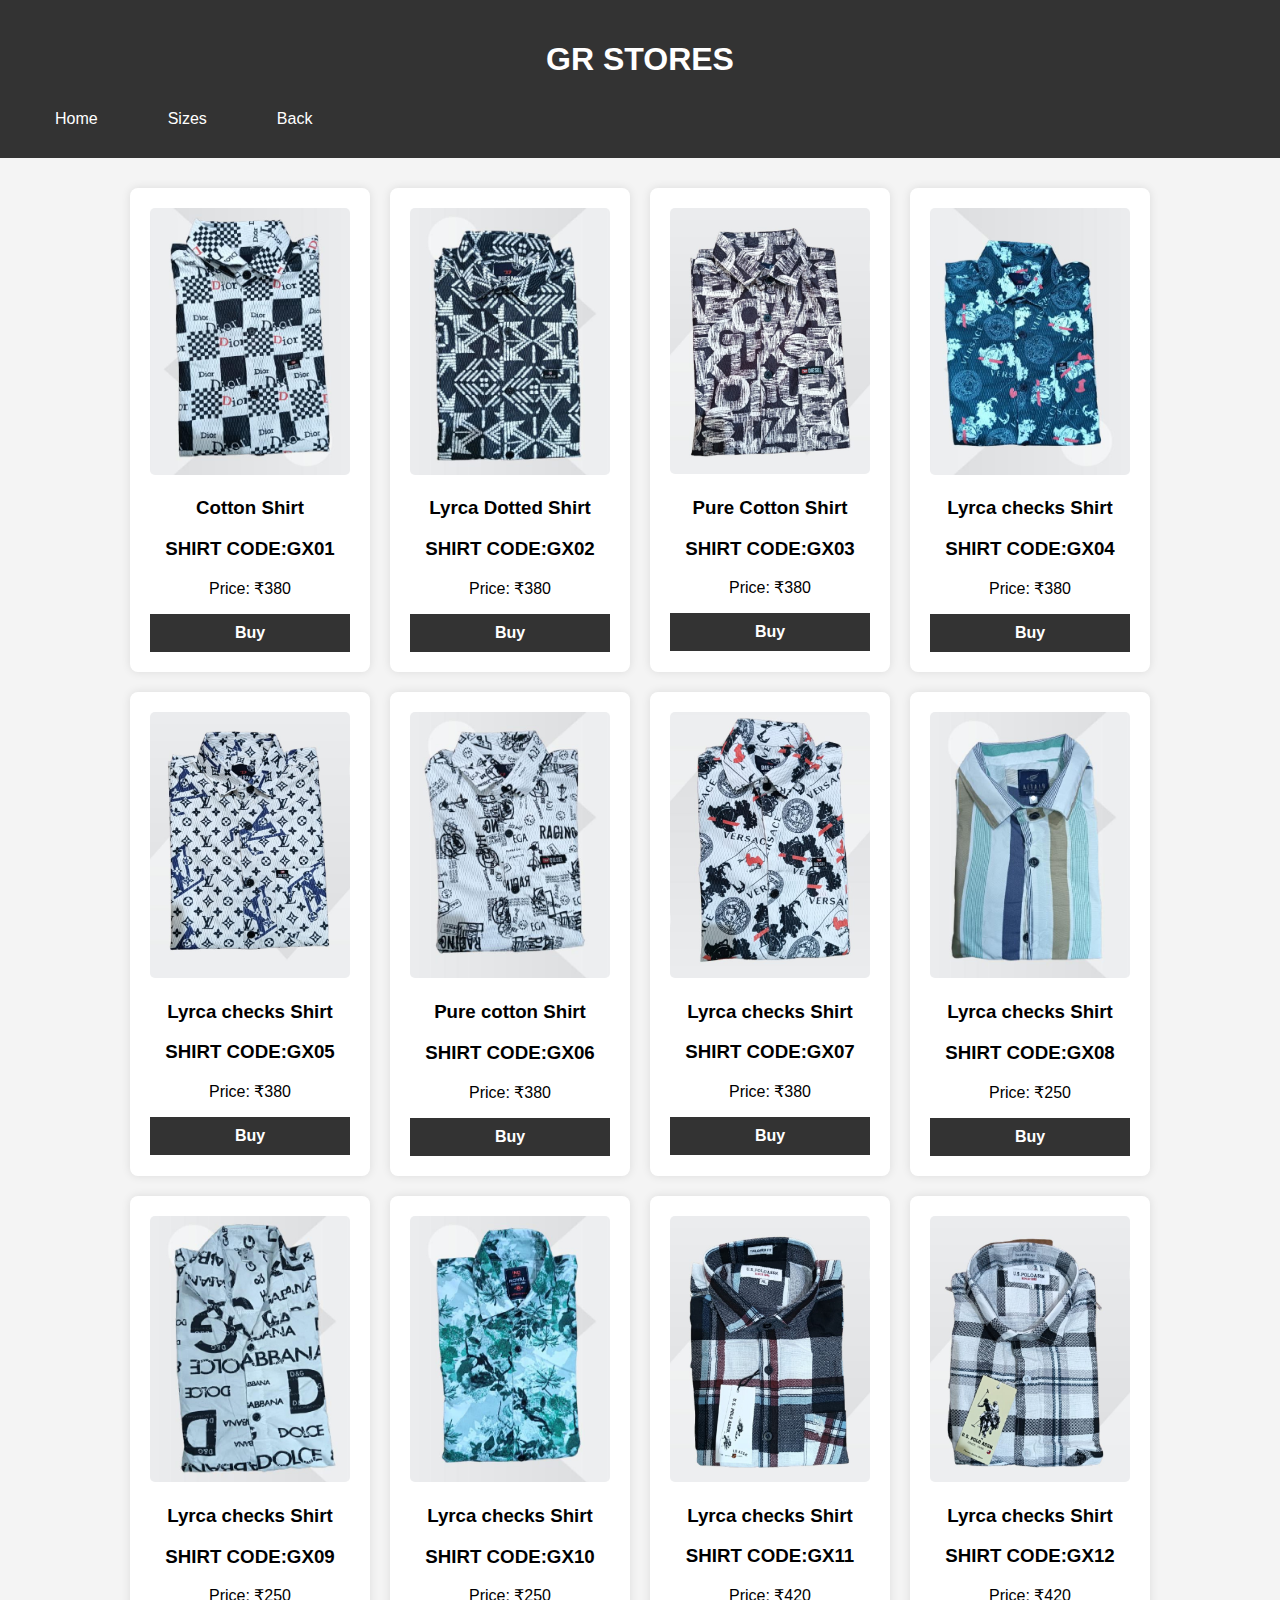
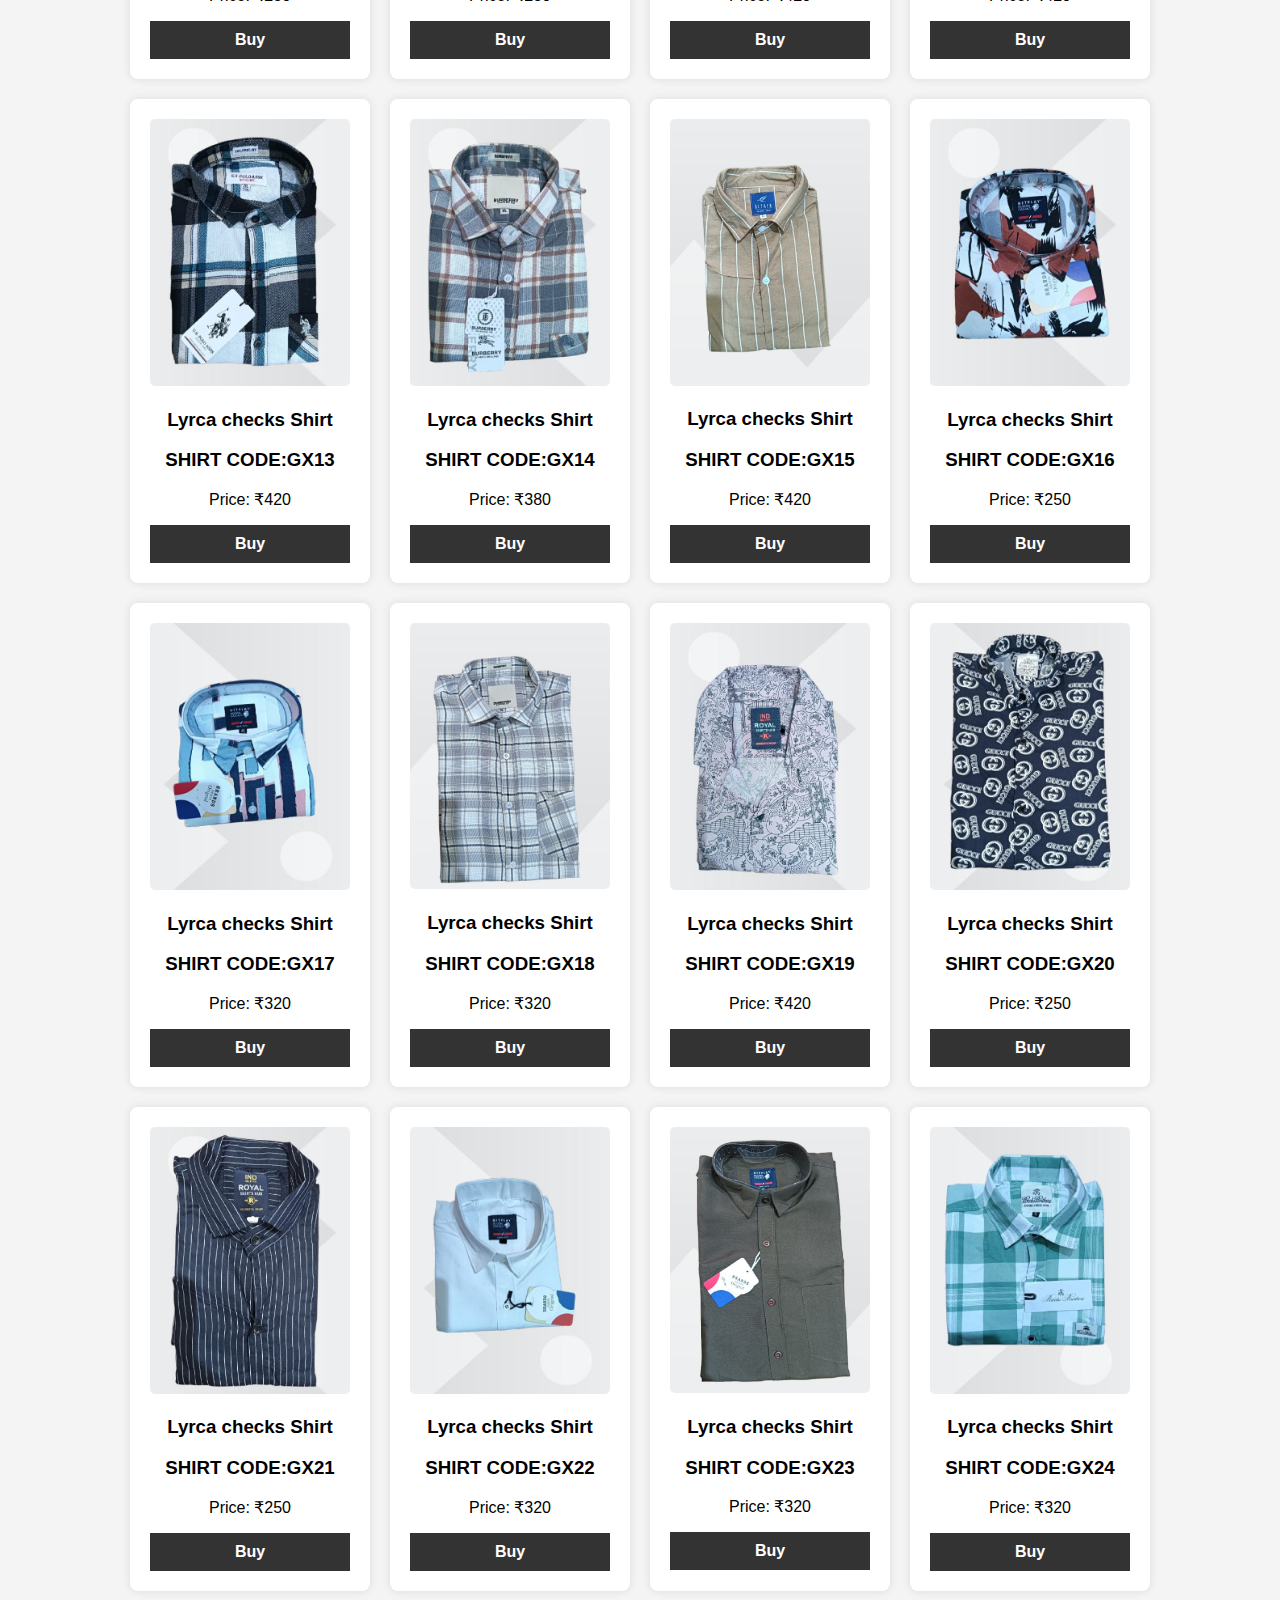
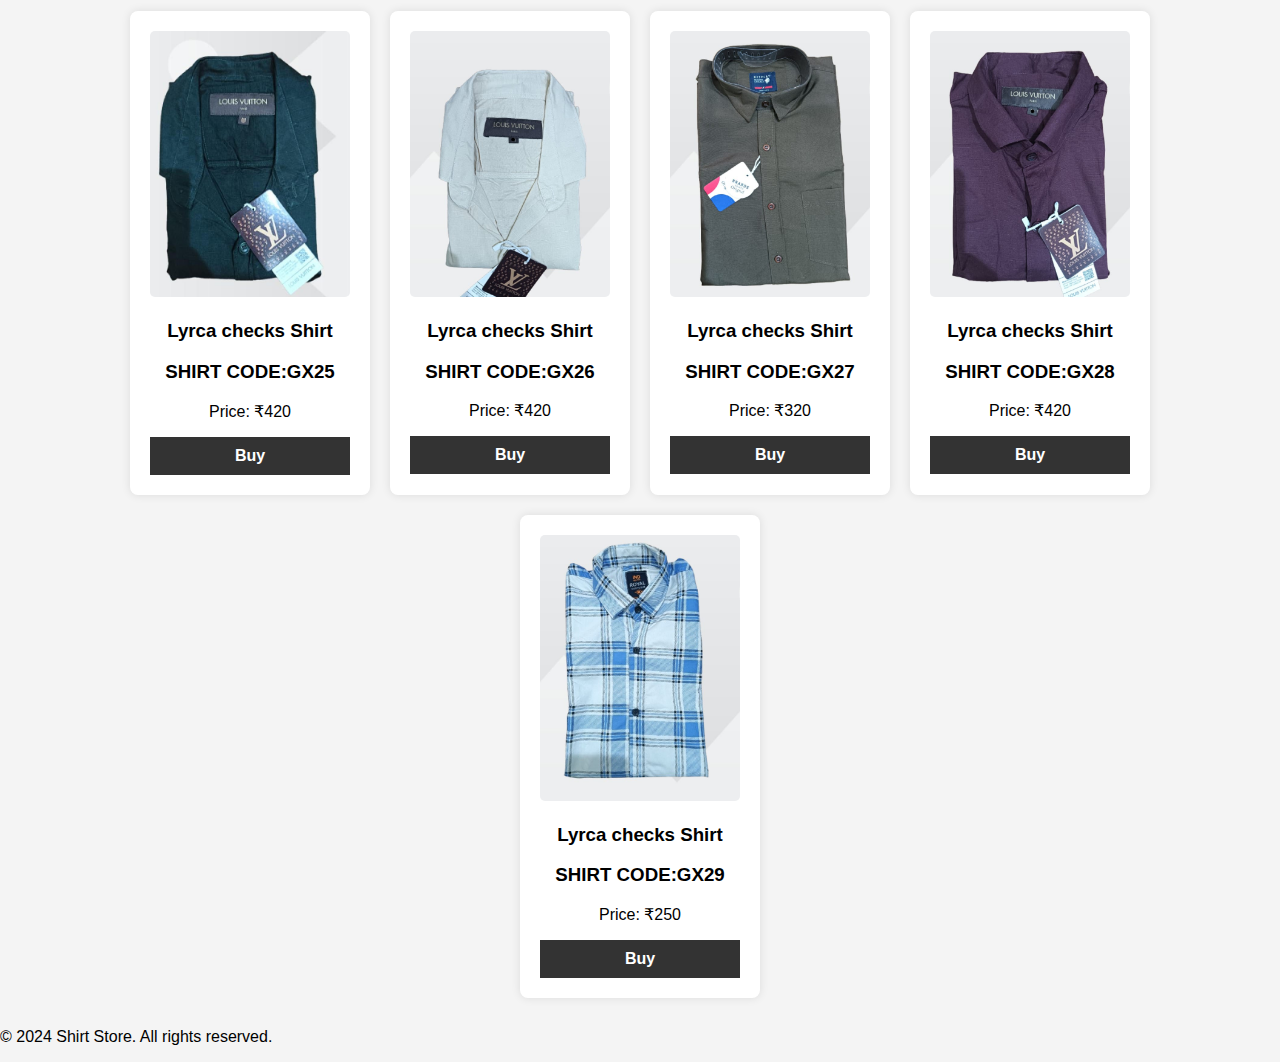
<file: xl.html>
<!DOCTYPE html>
<html lang="en">
<head>
    <meta charset="UTF-8">
    <meta name="viewport" content="width=device-width, initial-scale=1.0">
    <title>Shirt Store</title>

    <style>
        body {
            font-family: Arial, sans-serif;
            margin: 0;
            background-color: #f4f4f4;
        }
        header {
            background: #333;
            color: #fff;
            padding: 20px;
            text-align: center;
        }
        
        nav ul {
            list-style: none;
            padding: 0;
        }

        nav ul li {
            display: inline;
            margin: 0 15px;
        }

        nav ul li a {
            color: #fff;
            text-decoration: none;
        }
        .shirt-list {
            display: flex;
            justify-content: center;
            flex-wrap: wrap;
            margin: 20px;
        }
        .shirt-card {
            background: white;
            margin: 10px;
            padding: 20px;
            border-radius: 8px;
            box-shadow: 0 0 10px rgba(0, 0, 0, 0.1);
            text-align: center;
            cursor: pointer;
            width: 200px;
        }
        .shirt-card img {
            max-width: 100%;
            border-radius: 5px;
        }
        .form-popup {
            display: none; /* Initially hide the form */
            margin: 20px;
            text-align: center;
            background: white;
            padding: 20px;
            border-radius: 8px;
            box-shadow: 0 0 10px rgba(0, 0, 0, 0.1);
        }
        .buy-button {
            margin-top: 10px;
            padding: 10px;
            background-color: #3498db;
            color: white;
            border: none;
            border-radius: 5px;
            cursor: pointer;
        }
        .buy-button:hover {
            background-color: #2980b9;
        }
        .buy-text {
            color: #3498db;
            cursor: pointer;
            font-weight: bold;
            margin-top: 5px;
        }
        .buy-text:hover {
            text-decoration: underline;
        }
    </style>
    <script>
        const shirts = [
            { name: "Stylish Cotton Shirt", price: 1999, image: "https://via.placeholder.com/150" },
            { name: "Classic White Shirt", price: 1499, image: "https://via.placeholder.com/150" },
            { name: "Casual Denim Shirt", price: 1799, image: "https://via.placeholder.com/150" },
            { name: "Formal Black Shirt", price: 2299, image: "https://via.placeholder.com/150" },
            { name: "Graphic T-Shirt", price: 999, image: "https://via.placeholder.com/150" },
            { name: "Summer Linen Shirt", price: 1899, image: "https://via.placeholder.com/150" },
            { name: "Retro Polka Dot Shirt", price: 1599, image: "https://via.placeholder.com/150" },
            { name: "Sporty Activewear Shirt", price: 1299, image: "https://via.placeholder.com/150" },
        ];

        function showForm(index) {
            const shirt = shirts[index];
            const form = document.getElementById('orderForm');

            // Fill in the form with shirt details
            form.innerHTML = `
                <h2>Order Form for ${shirt.name}</h2>
                <img src="${shirt.image}" alt="${shirt.name}" style="max-width: 300px;">
                <p>Price: ₹${shirt.price}</p>
                <button class="close-button" onclick="toggleForm()">Close</button>
                <form>
                    <input type="text" placeholder="Your Name" required>
                    <input type="tel" placeholder="Phone Number" required>
                    <textarea placeholder="Shipping Address" required></textarea>
                    <button type="submit" class="buy-button">Submit Order</button>
                </form>
            `;
            form.style.display = 'block';
        }

        function toggleForm() {
            const form = document.getElementById('orderForm');
            form.style.display = form.style.display === 'block' ? 'none' : 'block';
        }
    </script>
</head>
<body>
    <style>
        /* Basic styling for the navigation menu */
        ul {
            list-style-type: none;
            padding: 0;
            margin: 0;
            display: flex;
            background-color: #333;
        }

        li {
            position: relative;
            margin-right: 20px;
        }

        a {
            text-decoration: none;
            padding: 10px 20px;
            background-color: #333;
            color: white;
            display: block;
        }

        a:hover {
            background-color: #555;
        }

        /* Dropdown styling */
        .sub-menu {
            display: none;
            position: absolute;
            top: 100%;
            left: 0;
            background-color: #f9f9f9;
            min-width: 160px;
            border-radius: 5px;
            z-index: 1;
        }

        .sub-menu a {
            color: #333;
            padding: 10px;
            background-color: #f9f9f9;
            text-decoration: none;
            display: block;
        }

        .sub-menu a:hover {
            background-color: #ddd;
        }

        /* Show dropdown on hover */
        li:hover .sub-menu {
            display: block;
        }

    </style>
    <header>
        <h1>GR STORES</h1>
        <nav>
           
    <ul>
        <!-- Home Link -->
        <li><a href="index.html">Home</a></li>
        
        <!-- Sizes Dropdown -->
        <li>
            <a href="#">Sizes</a>
            <ul class="sub-menu">
                <li><a href="SHOP.html">Medium</a></li>
                <li><a href="large.html">LARGE</a></li>
                <li><a href="xl.html">XL</a></li>
            </ul>
        </li>
        
        <!-- Back Link -->
        <li><a href="SHOP.html">Back</a></li>
    </ul>

        </nav>
    </header>
    
    <main>
    
    
        <div class="shirt-list">
            <div class="shirt-card" onclick="showForm(0)">
                <img src="img/product/product-26.jpg" alt="Stylish Cotton Shirt">
                <h3>Cotton Shirt</h3>
                <h3>SHIRT CODE:GX01</h3>
                <p>Price: ₹380</p>
                <span class="buy-text"><a href="SHIRT-1.html">Buy</a></span>
            </div>
            <div class="shirt-card" onclick="showForm(0)">
                <img src="img/product/product-27.jpg" alt="Stylish Cotton Shirt">
                <h3>Lyrca Dotted Shirt</h3>
                <h3>SHIRT CODE:GX02</h3>
                <p>Price: ₹380</p>
                <span class="buy-text"><a href="SHIRT-1.html">Buy</a></span>
            </div>
            <div class="shirt-card" onclick="showForm(0)">
                <img src="img/product/product-28.jpg" alt="Stylish Cotton Shirt">
                <h3>Pure Cotton Shirt</h3>
                <h3>SHIRT CODE:GX03</h3>
                <p>Price: ₹380</p>
                <span class="buy-text"><a href="SHIRT-1.html">Buy</a></span>
            </div>
            <div class="shirt-card" onclick="showForm(0)">
                <img src="img/product/product-29.jpg" alt="Stylish Cotton Shirt">
                <h3>Lyrca checks Shirt</h3>
                <h3>SHIRT CODE:GX04</h3>
                <p>Price: ₹380</p>
                <span class="buy-text"><a href="SHIRT-1.html">Buy</a></span>
            </div>
            <div class="shirt-card" onclick="showForm(0)">
                <img src="img/product/product-30.jpg" alt="Stylish Cotton Shirt">
                <h3>Lyrca checks Shirt</h3>
                <h3>SHIRT CODE:GX05</h3>
                
                <p>Price: ₹380</p> 
               
                <span class="buy-text"><a href="SHIRT-1.html">Buy</a></span>
            </div>
            <div class="shirt-card" onclick="showForm(0)">
                <img src="img/product/product-31.jpg" alt="Stylish Cotton Shirt">
                <h3>Pure cotton Shirt</h3>
                <h3>SHIRT CODE:GX06</h3>
                <p>Price: ₹380</p> 
                <span class="buy-text"><a href="SHIRT-1.html">Buy</a></span>
            </div>
            <div class="shirt-card" onclick="showForm(0)">
                <img src="img/product/product-32.jpg" alt="Stylish Cotton Shirt">
                <h3>Lyrca checks Shirt</h3>
                <h3>SHIRT CODE:GX07</h3>
                <p>Price: ₹380</p> 
                <span class="buy-text"><a href="SHIRT-1.html">Buy</a></span>
            </div>
            <div class="shirt-card" onclick="showForm(0)">
                <img src="img/product/product-33.jpg" alt="Stylish Cotton Shirt">
                <h3>Lyrca checks Shirt</h3>
                <h3>SHIRT CODE:GX08</h3>
                <p>Price: ₹250</p> 
                <span class="buy-text"><a href="SHIRT-1.html">Buy</a></span>
            </div>
            <div class="shirt-card" onclick="showForm(0)">
                <img src="img/product/product-34.jpg" alt="Stylish Cotton Shirt">
                <h3>Lyrca checks Shirt</h3>
                <h3>SHIRT CODE:GX09</h3>
                <p>Price: ₹250</p> 
                <span class="buy-text"><a href="SHIRT-1.html">Buy</a></span>
            </div>
            <div class="shirt-card" onclick="showForm(0)">
                <img src="img/product/product-35.jpg" alt="Stylish Cotton Shirt">
                <h3>Lyrca checks Shirt</h3>
                <h3>SHIRT CODE:GX10</h3>
                <p>Price: ₹250</p> 
                <span class="buy-text"><a href="SHIRT-1.html">Buy</a></span>
            </div>
            <div class="shirt-card" onclick="showForm(0)">
                <img src="img/product/product-36.jpg" alt="Stylish Cotton Shirt">
                <h3>Lyrca checks Shirt</h3>
                <h3>SHIRT CODE:GX11</h3>
                <p>Price: ₹420</p> 
                <span class="buy-text"><a href="SHIRT-1.html">Buy</a></span>
            </div>
            <div class="shirt-card" onclick="showForm(0)">
                <img src="img/product/product-37.jpg" alt="Stylish Cotton Shirt">
                <h3>Lyrca checks Shirt</h3>
                <h3>SHIRT CODE:GX12</h3>
                <p>Price: ₹420</p> 
                <span class="buy-text"><a href="SHIRT-1.html">Buy</a></span>
            </div>
            <div class="shirt-card" onclick="showForm(0)">
                <img src="img/product/product-38.jpg" alt="Stylish Cotton Shirt">
                <h3>Lyrca checks Shirt</h3>
                <h3>SHIRT CODE:GX13</h3>
                <p>Price: ₹420</p> 
                <span class="buy-text"><a href="SHIRT-1.html">Buy</a></span>
            </div>
            <div class="shirt-card" onclick="showForm(0)">
                <img src="img/product/product-39.jpg" alt="Stylish Cotton Shirt">
                <h3>Lyrca checks Shirt</h3>
                <h3>SHIRT CODE:GX14</h3>
                <p>Price: ₹380</p> 
                <span class="buy-text"><a href="SHIRT-1.html">Buy</a></span>
            </div>
            <div class="shirt-card" onclick="showForm(0)">
                <img src="img/product/product-40.jpg" alt="Stylish Cotton Shirt">
                <h3>Lyrca checks Shirt</h3>
                <h3>SHIRT CODE:GX15</h3>
                <p>Price: ₹420</p> 
                <span class="buy-text"><a href="SHIRT-1.html">Buy</a></span>
            </div>
            <div class="shirt-card" onclick="showForm(0)">
                <img src="img/product/product-41.jpg" alt="Stylish Cotton Shirt">
                <h3>Lyrca checks Shirt</h3>
                <h3>SHIRT CODE:GX16</h3>
                <p>Price: ₹250</p> 
                <span class="buy-text"><a href="SHIRT-1.html">Buy</a></span>
            </div>
            <div class="shirt-card" onclick="showForm(0)">
                <img src="img/product/product-42.jpg" alt="Stylish Cotton Shirt">
                <h3>Lyrca checks Shirt</h3>
                <h3>SHIRT CODE:GX17</h3>
                <p>Price: ₹320</p> 
                <span class="buy-text"><a href="SHIRT-1.html">Buy</a></span>
            </div>
            <div class="shirt-card" onclick="showForm(0)">
                <img src="img/product/product-43.jpg" alt="Stylish Cotton Shirt">
                <h3>Lyrca checks Shirt</h3>
                <h3>SHIRT CODE:GX18</h3>
                <p>Price: ₹320</p> 
                <span class="buy-text"><a href="SHIRT-1.html">Buy</a></span>
            </div>
            <div class="shirt-card" onclick="showForm(0)">
                <img src="img/product/product-44.jpg" alt="Stylish Cotton Shirt">
                <h3>Lyrca checks Shirt</h3>
                <h3>SHIRT CODE:GX19</h3>
                <p>Price: ₹420</p> 
                <span class="buy-text"><a href="SHIRT-1.html">Buy</a></span>
            </div>
            <div class="shirt-card" onclick="showForm(0)">
                <img src="img/product/product-45.jpg" alt="Stylish Cotton Shirt">
                <h3>Lyrca checks Shirt</h3>
                <h3>SHIRT CODE:GX20</h3>
                <p>Price: ₹250</p> 
                <span class="buy-text"><a href="SHIRT-1.html">Buy</a></span>
            </div>
            <div class="shirt-card" onclick="showForm(0)">
                <img src="img/product/product-46.jpg" alt="Stylish Cotton Shirt">
                <h3>Lyrca checks Shirt</h3>
                <h3>SHIRT CODE:GX21</h3>
                <p>Price: ₹250</p> 
                <span class="buy-text"><a href="SHIRT-1.html">Buy</a></span>
            </div>
            <div class="shirt-card" onclick="showForm(0)">
                <img src="img/product/product-47.jpg" alt="Stylish Cotton Shirt">
                <h3>Lyrca checks Shirt</h3>
                <h3>SHIRT CODE:GX22</h3>
                <p>Price: ₹320</p> 
                <span class="buy-text"><a href="SHIRT-1.html">Buy</a></span>
            </div>
            <div class="shirt-card" onclick="showForm(0)">
                <img src="img/product/product-48.jpg" alt="Stylish Cotton Shirt">
                <h3>Lyrca checks Shirt</h3>
                <h3>SHIRT CODE:GX23</h3>
                <p>Price: ₹320</p> 
                <span class="buy-text"><a href="SHIRT-1.html">Buy</a></span>
            </div>
            <div class="shirt-card" onclick="showForm(0)">
                <img src="img/product/product-49.jpg" alt="Stylish Cotton Shirt">
                <h3>Lyrca checks Shirt</h3>
                <h3>SHIRT CODE:GX24</h3>
                <p>Price: ₹320</p> 
                <span class="buy-text"><a href="SHIRT-1.html">Buy</a></span>
            </div>
            <div class="shirt-card" onclick="showForm(0)">
                <img src="img/product/product-50.jpg" alt="Stylish Cotton Shirt">
                <h3>Lyrca checks Shirt</h3>
                <h3>SHIRT CODE:GX25</h3>
                <p>Price: ₹420</p> 
                <span class="buy-text"><a href="SHIRT-1.html">Buy</a></span>
            </div>
            <div class="shirt-card" onclick="showForm(0)">
                <img src="img/product/product-51.jpg" alt="Stylish Cotton Shirt">
                <h3>Lyrca checks Shirt</h3>
                <h3>SHIRT CODE:GX26</h3>
                <p>Price: ₹420</p> 
                <span class="buy-text"><a href="SHIRT-1.html">Buy</a></span>
            </div>
            <div class="shirt-card" onclick="showForm(0)">
                <img src="img/product/product-52.jpg" alt="Stylish Cotton Shirt">
                <h3>Lyrca checks Shirt</h3>
                <h3>SHIRT CODE:GX27</h3>
                <p>Price: ₹320</p> 
                <span class="buy-text"><a href="SHIRT-1.html">Buy</a></span>
            </div>
            <div class="shirt-card" onclick="showForm(0)">
                <img src="img/product/product-53.jpg" alt="Stylish Cotton Shirt">
                <h3>Lyrca checks Shirt</h3>
                <h3>SHIRT CODE:GX28</h3>
                <p>Price: ₹420</p> 
                <span class="buy-text"><a href="SHIRT-1.html">Buy</a></span>
            </div>
            <div class="shirt-card" onclick="showForm(0)">
                <img src="img/product/product-54.jpg" alt="Stylish Cotton Shirt">
                <h3>Lyrca checks Shirt</h3>
                <h3>SHIRT CODE:GX29</h3>
                <p>Price: ₹250</p> 
                <span class="buy-text"><a href="SHIRT-1.html">Buy</a></span>
            </div>
           
        </div>

        <div class="form-popup" id="orderForm" style="display: none;"></div>
    </main>
    <footer>
        <p>&copy; 2024 Shirt Store. All rights reserved.</p>
    </footer>
</body>
</html>
</file>
